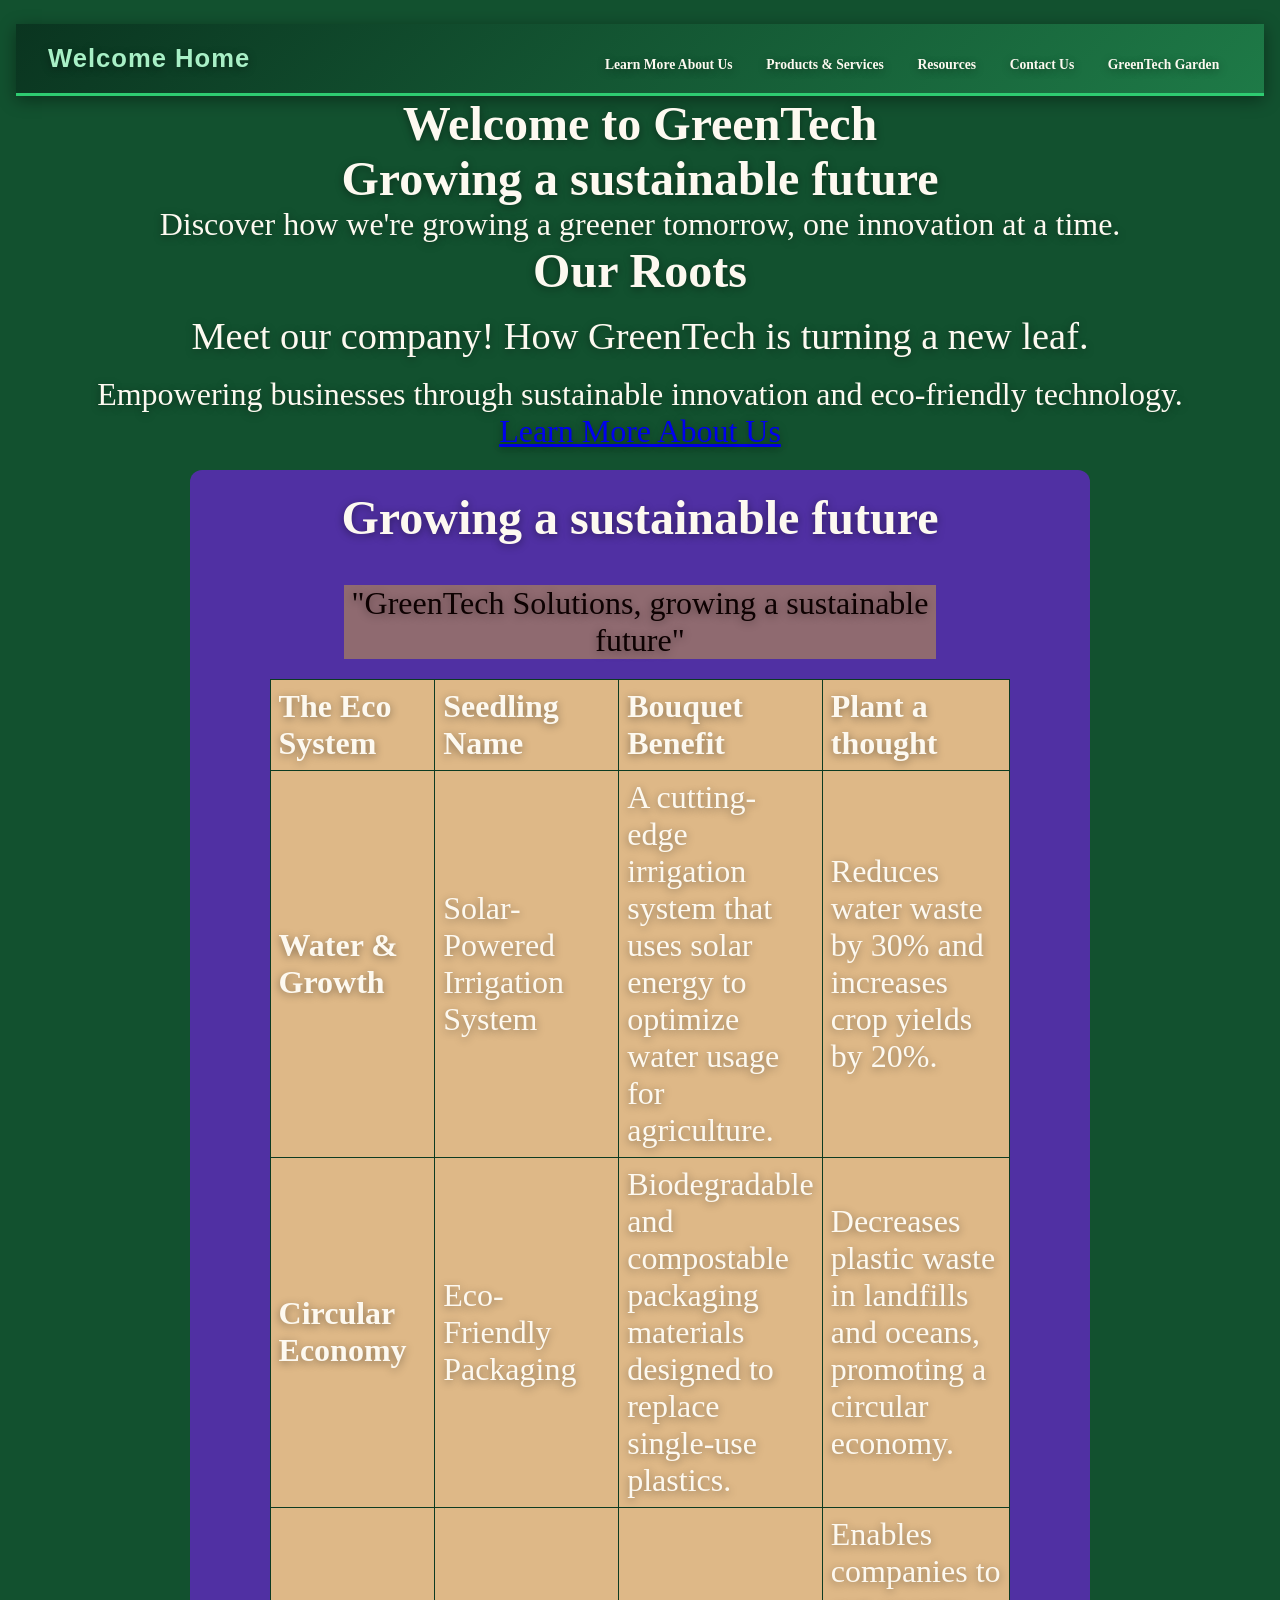
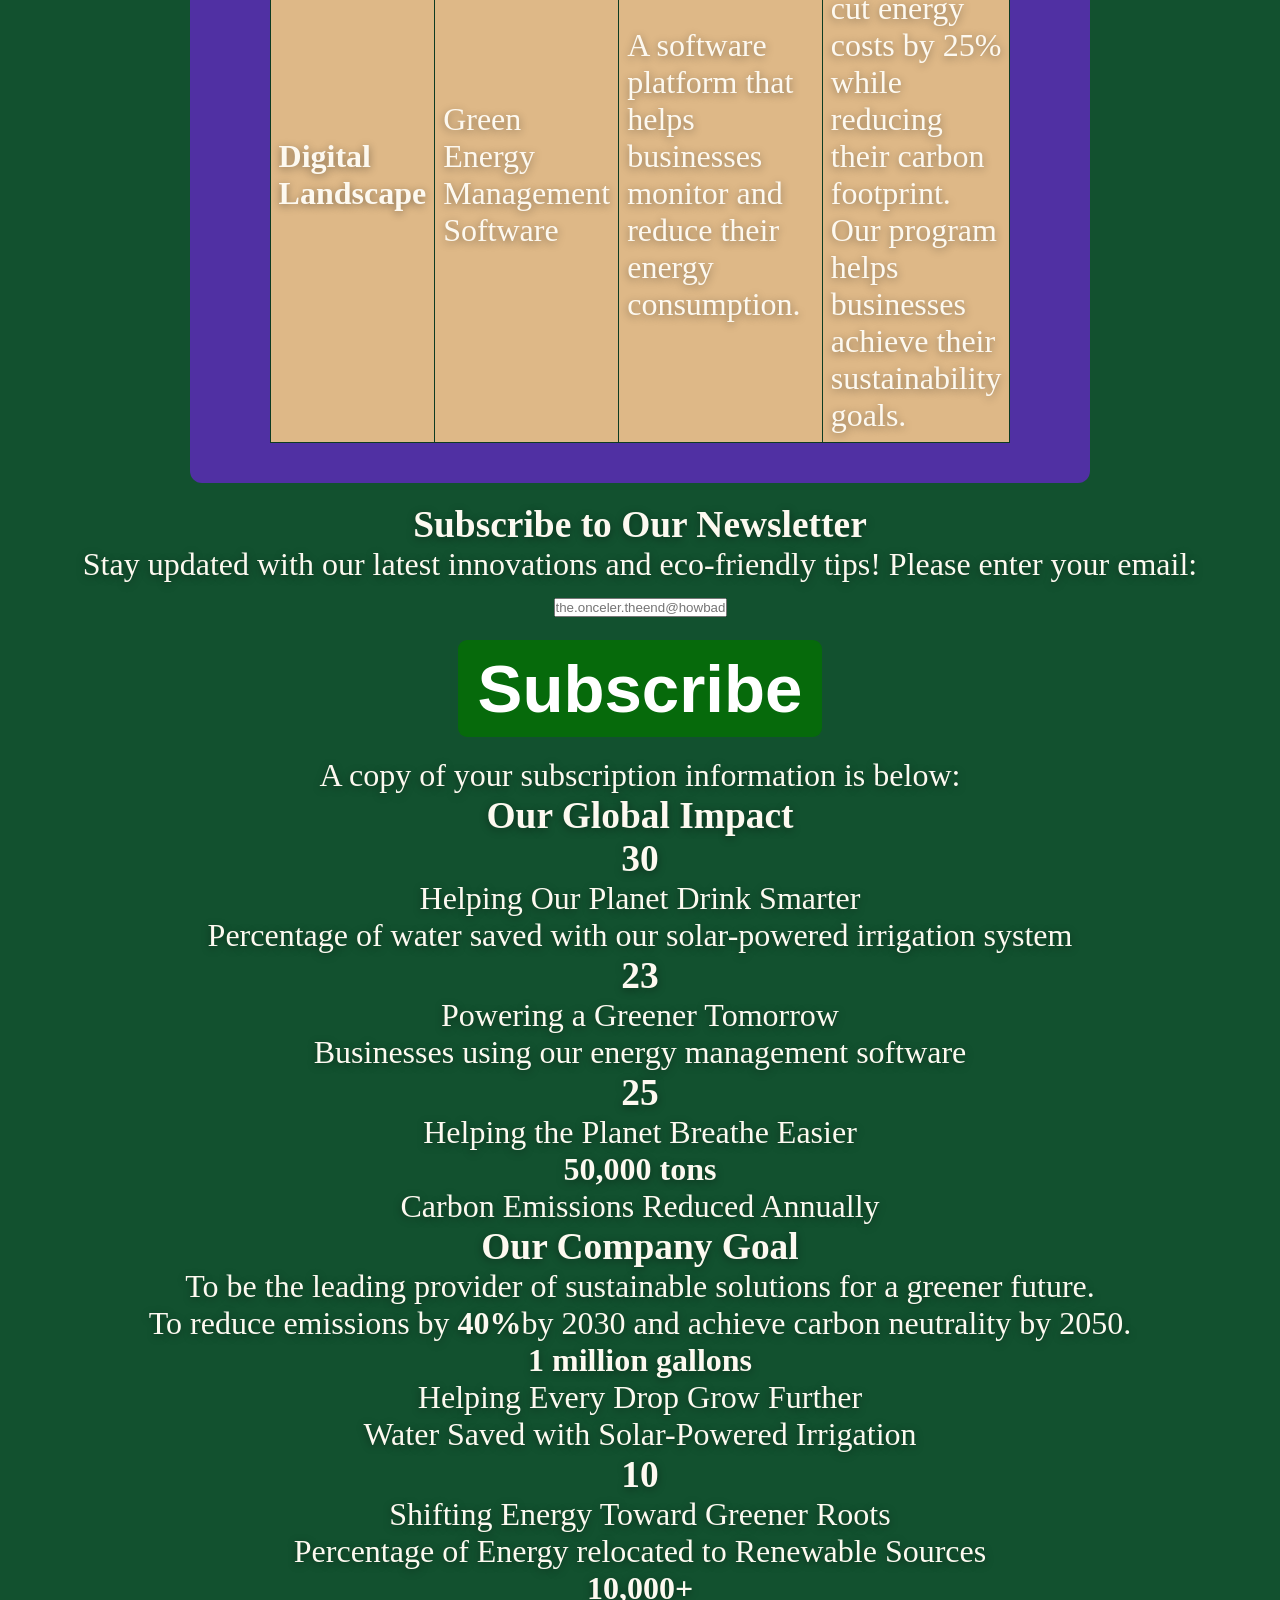
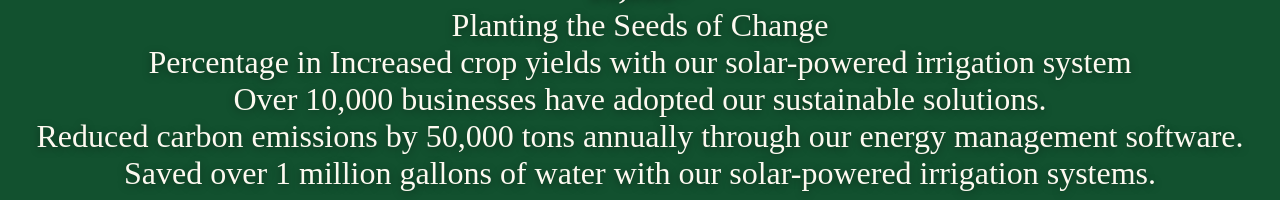
<file: index.html>
<!-- followed the base code from my web-project to help stremline the project -->
<!DOCTYPE html>
<html lang="en">
<head>
    <meta charset="UTF-8">
    <meta name="viewport" content="width=device-width, initial-scale=1.0">
    <title>Our Roots</title>
    <link rel="stylesheet" href="css/style.css">  
</head>
    <!--Addeed color under head-->
<body >
    <header class="top-banner">
        <h1>Welcome Home</h1>
        <nav>
            <ul> 
                <li><a href="greentech/about.html">Learn More About Us</a></li>
                <li><a href="greentech/product.html">Products & Services</a></li>
                <li><a href="greentech/blog.html">Resources</a></li>
                <li><a href="greentech/contact.html">Contact Us</a></li>
                <li><a href="greentech/greenhouse.html">GreenTech Garden</a></li>
            </ul>
        </nav>
    </header>
    <!--Need Hero Section for requirements-->
    <main>
        <div class="content-container">
            <section class="hero-section">
            <h1 class="hero-title">Welcome to GreenTech</h1>
            <h2 class="subcaption" >Growing a sustainable future</h2>
            <p class="hero-subtitle">Discover how we're growing a greener tomorrow, one innovation at a time.</p>
            </section>
        <section class="about-section">
            <h2 class="center-title">Our Roots</h2>
            <p class="centered-paragraph">Meet our company! How GreenTech is turning a new leaf. </p>
            <p class="mission-statement"> Empowering businesses through sustainable innovation and eco-friendly technology.</p>
            <div class="call-to-action">
                <a href="greentech/about.html" class="cta-button">Learn More About Us</a>
            </div>
        </section>
        <section class="table-container">
            <table class="eco-innovation-table">
                <!--Adjust caption for the table...I dont love it, but I need to focus on major features -->
                <caption>"GreenTech Solutions, growing a sustainable future"</caption>
                    <h2 class="subcaption">Growing a sustainable future</h2>
                    <tr>
                        <th scope="col">The Eco System</th>
                        <th scope="col">Seedling Name</th>
                        <th scope="col">Bouquet Benefit</th>
                        <th scope="col">Plant a thought</th>
                    </tr>
                </thead>
                <tbody>
                    <tr>
                        <th scope="row">Water & Growth</th>
                        <td>Solar-Powered Irrigation System</td>
                        <td>A cutting-edge irrigation system that uses solar energy to optimize water usage for agriculture.</td>
                        <td>Reduces water waste by 30% and increases crop yields by 20%.</td>
                    </tr>
                    <tr>
                        <th scope="row"> Circular Economy</th>
                        <td>Eco-Friendly Packaging</td>
                        <td>Biodegradable and compostable packaging materials designed to replace single-use plastics.</td>
                        <td>Decreases plastic waste in landfills and oceans, promoting a circular economy.</td>
                    </tr>
                    <tr>
                        <th scope="row">Digital Landscape</th>
                        <td>Green Energy Management Software</td>
                        <td>A software platform that helps businesses monitor and reduce their energy consumption.</td>
                        <td>Enables companies to cut energy costs by 25% while reducing their carbon footprint. Our program helps businesses achieve their sustainability goals.</td>
                    </tr>
                </tbody>
                </table>
        </section>
    </main>
    <!--Need a Newsletter Section-->
    <section class="newsletter-section">
        <h3>Subscribe to Our Newsletter</h3>
        <form id="newsletter-form">
            <label for="user-email">Stay updated with our latest innovations and eco-friendly tips! Please enter your email:</label>
            <input type="email" id="user-email" placeholder="the.onceler.theend@howbadcanibe.com" required>
            <button type="submit" class="submit-button">Subscribe</button>
        </form>
        <p id="subscription-confirmation">A copy of your subscription information is below:</p>
    </section>
    <!--Need a Impact Statistics Section-->
    <section class="impact-statistics-section">
        <h3>Our Global Impact</h3>
        <div class="stats-grid">
            <div class="stat-item">
                <h3 class="stat-number" data-target="30">0</h3>
                <p>Helping Our Planet Drink Smarter</p>
                <p>Percentage of water saved with our solar-powered irrigation system</p>
            </div>
            <div class="stat-item">
                <h3 class="stat-number" data-target="23">0</h3>
                <p>Powering a Greener Tomorrow</p>
                <p>Businesses using our energy management software</p>
            </div>
            <div class="stat-item">
                <h3 class="stat-number" data-target="25">0</h3>
                <p>Helping the Planet Breathe Easier</p>
                <h4>50,000 tons</h4>
                <p>Carbon Emissions Reduced Annually</p>
                <h4></h4>
            </div>
            <div class="company-goal">
                <h3>Our Company Goal</h3>
                <p>To be the leading provider of sustainable solutions for a greener future.</p>
                <p> To reduce emissions by <strong>40%</strong>by 2030 and achieve carbon neutrality by 2050.</p>
                <div class="goal-bar-container">
                    <div class="goal-bar-fill" style="width: 63%;"></div>
                </div>
            </div>
            <div class="stat-item">
                <h4>1 million gallons</h4>
                <p>Helping Every Drop Grow Further</p>
                <p>Water Saved with Solar-Powered Irrigation</p>
            </div>
            <div class="stat-item">
                <h3 class="stat-number" data-target="10">0</h3>
                <p>Shifting Energy Toward Greener Roots</p>
                <p>Percentage of Energy relocated to Renewable Sources</p>
            </div>
                <div class="stat-item">
                    <h4>10,000+</h4>
                    <p>Planting the Seeds of Change</p>
                    <p>Percentage in Increased crop yields with our solar-powered irrigation system</p>
                </div>
        </div>
        <ul>
            <li>Over 10,000 businesses have adopted our sustainable solutions.</li>
            <li>Reduced carbon emissions by 50,000 tons annually through our energy management software.</li>
            <li>Saved over 1 million gallons of water with our solar-powered irrigation systems.</li>
        </ul>
    </div>
    </section>
    <script src="java/mainscript.js"></script>
</body>
</html>
</file>
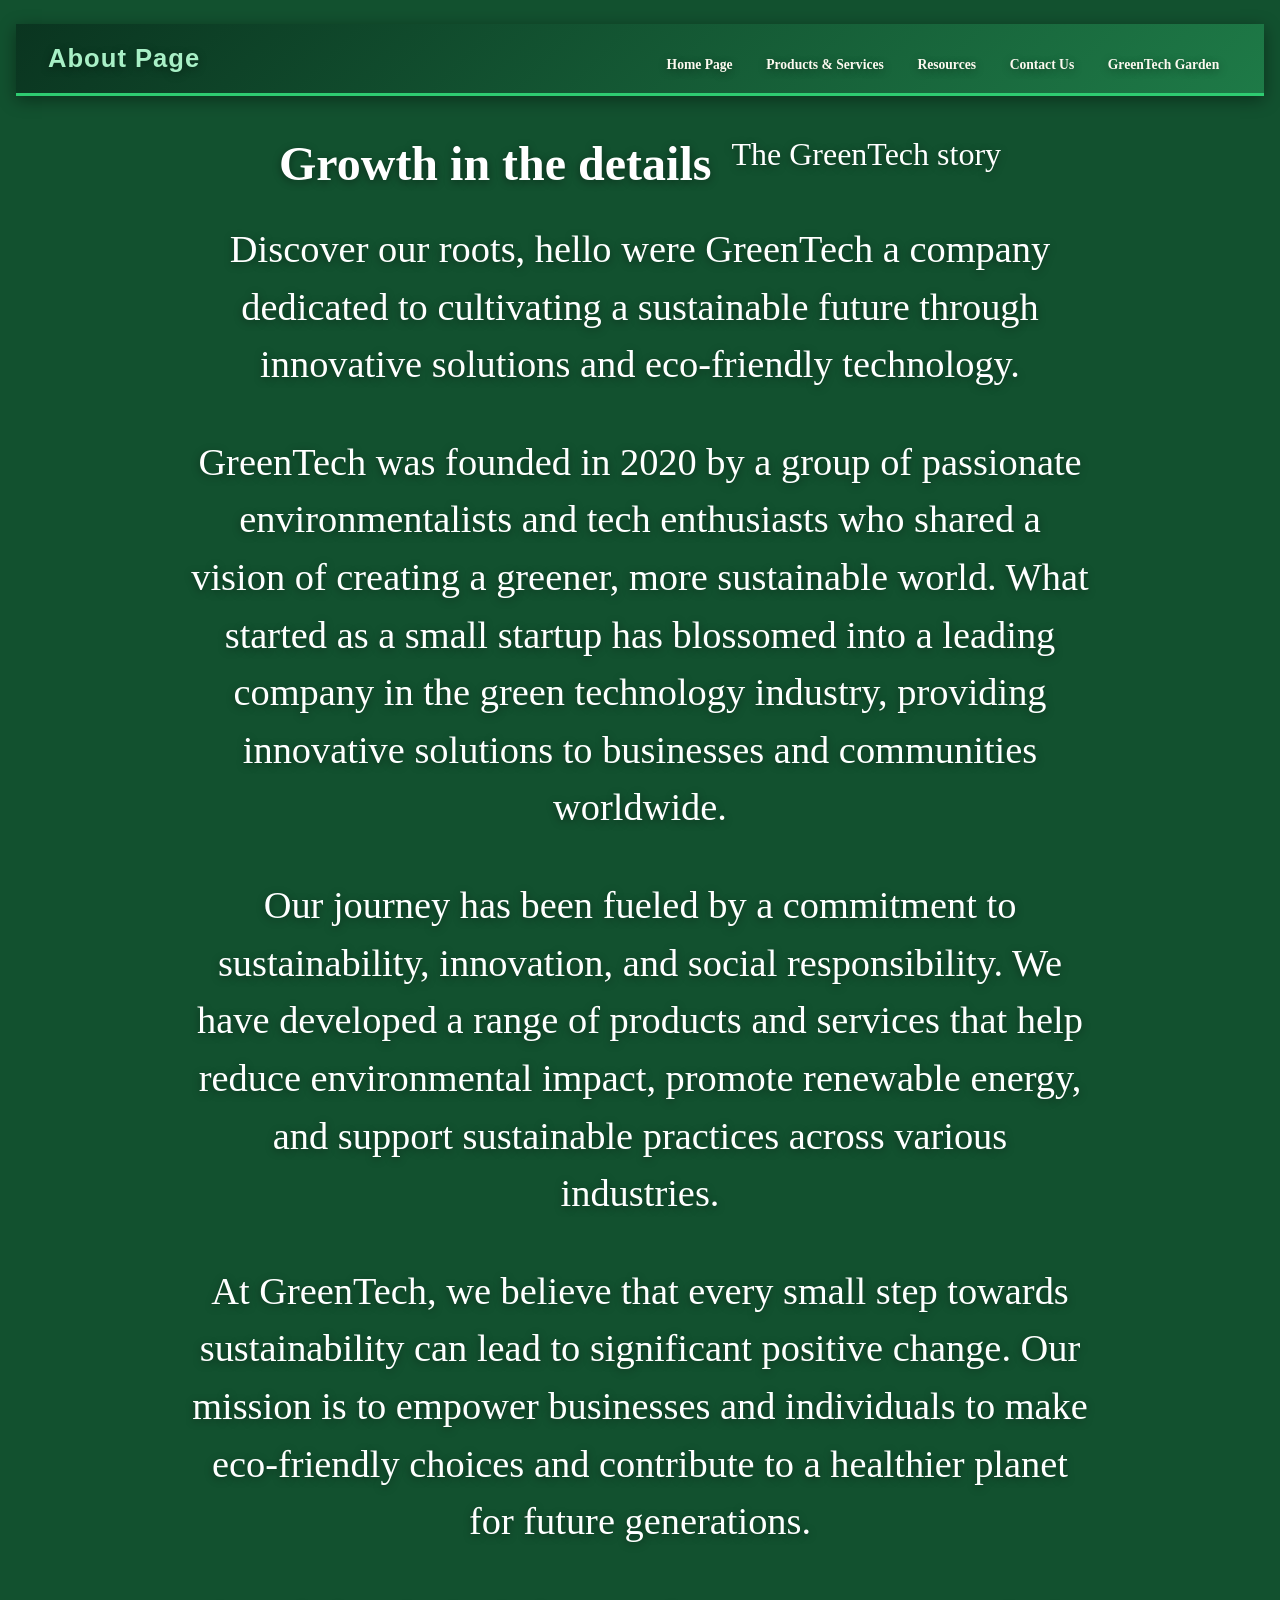
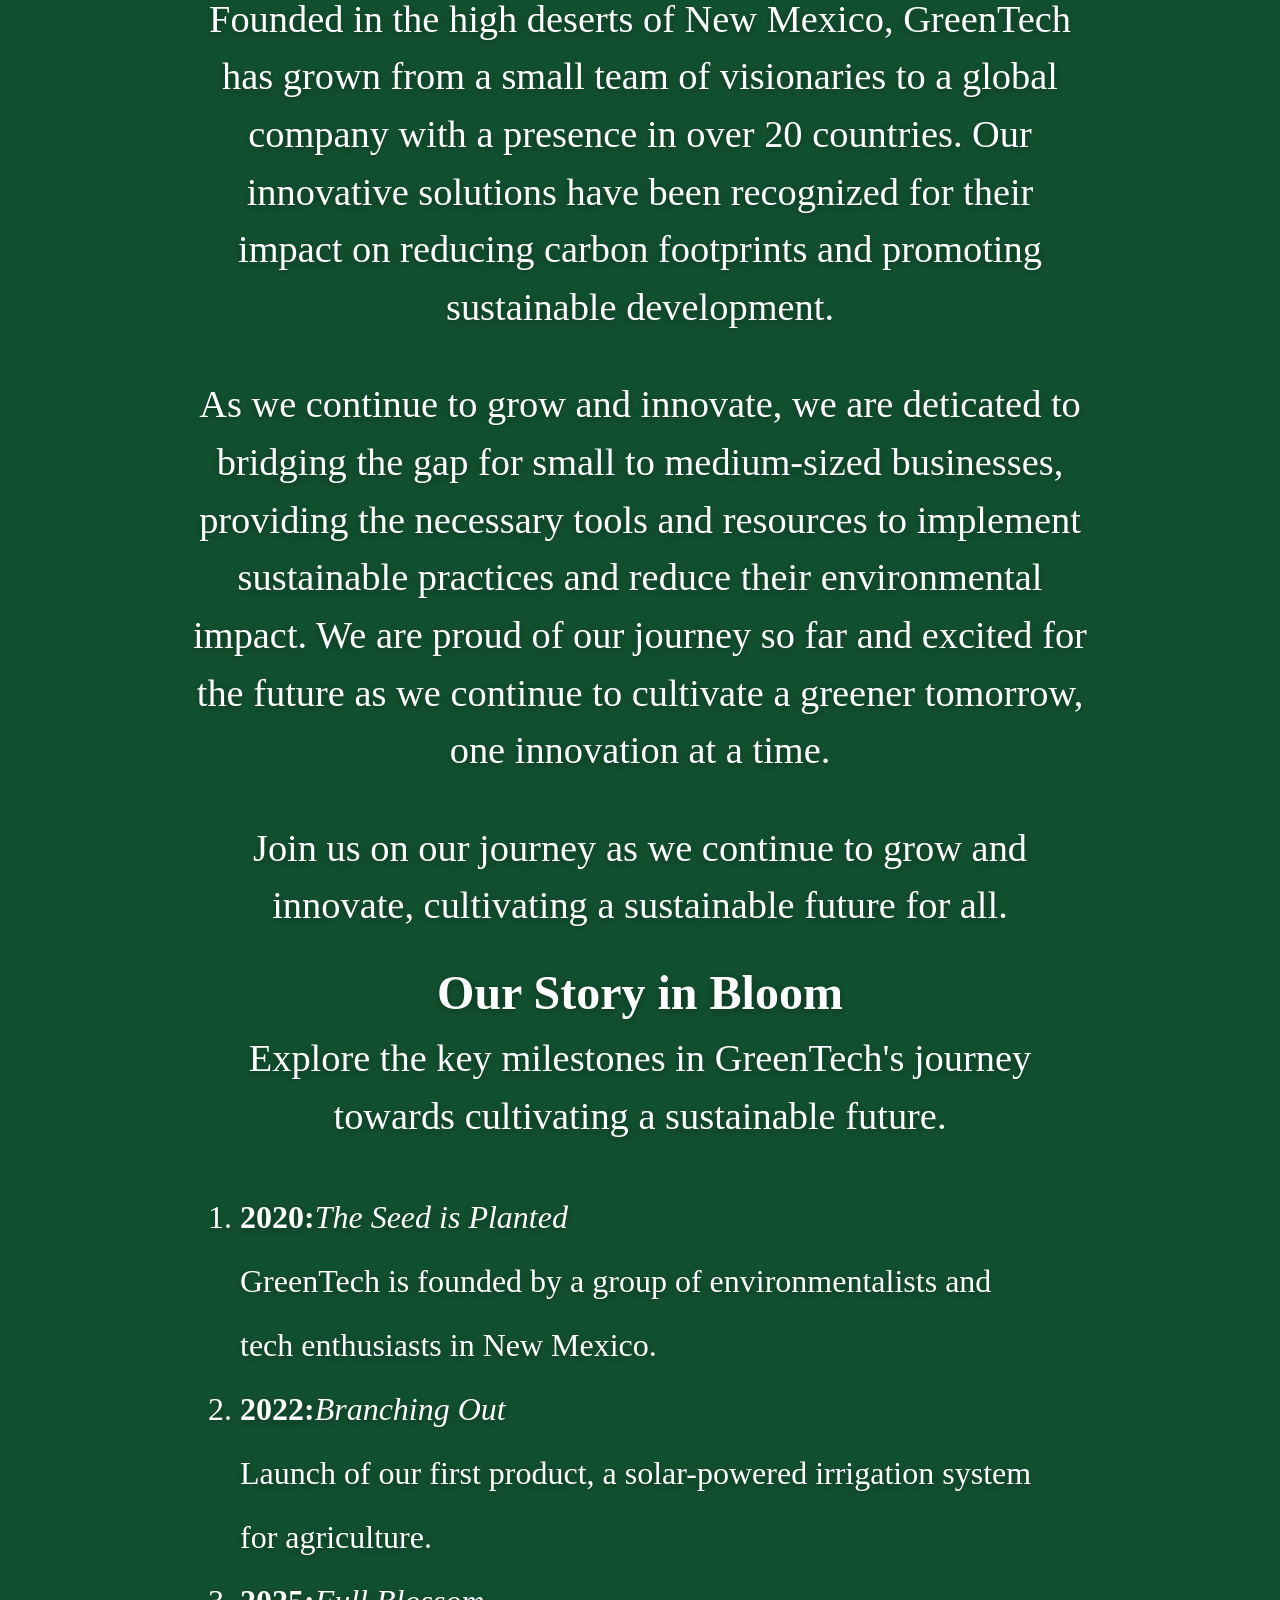
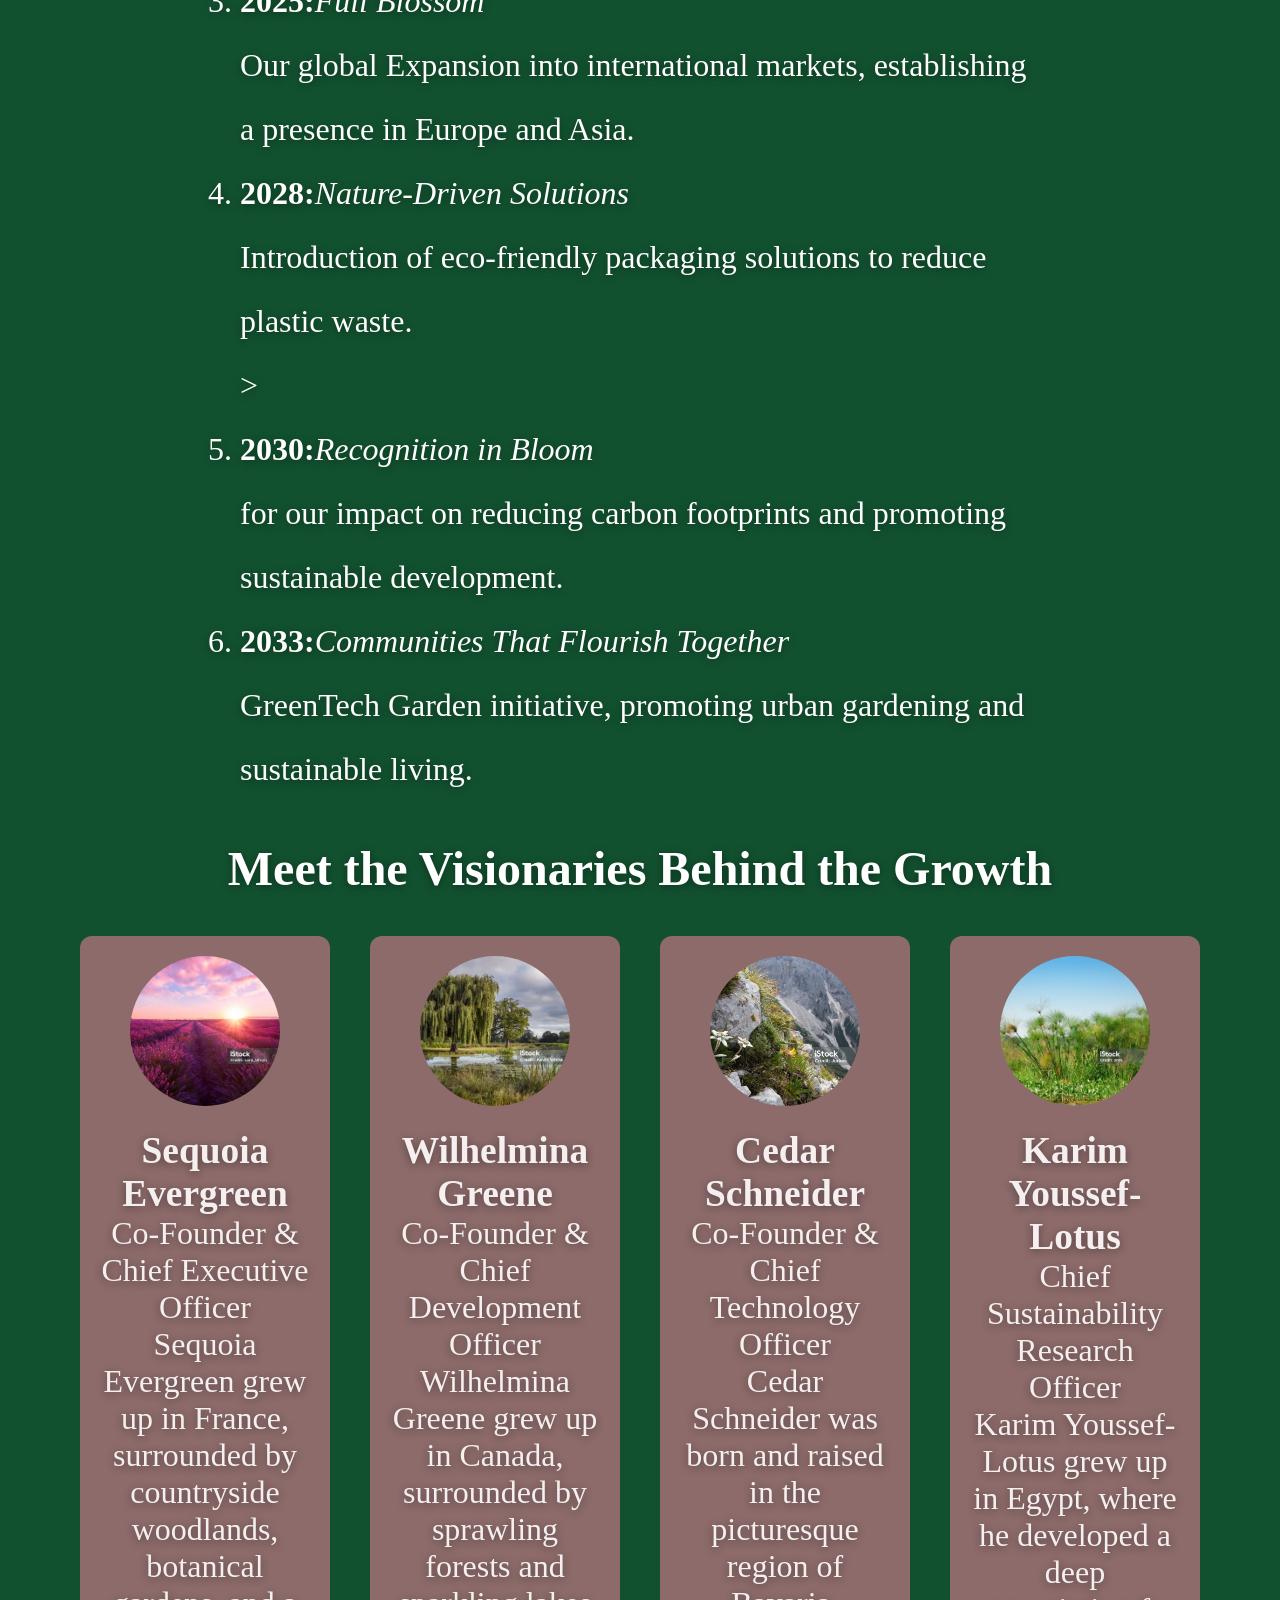
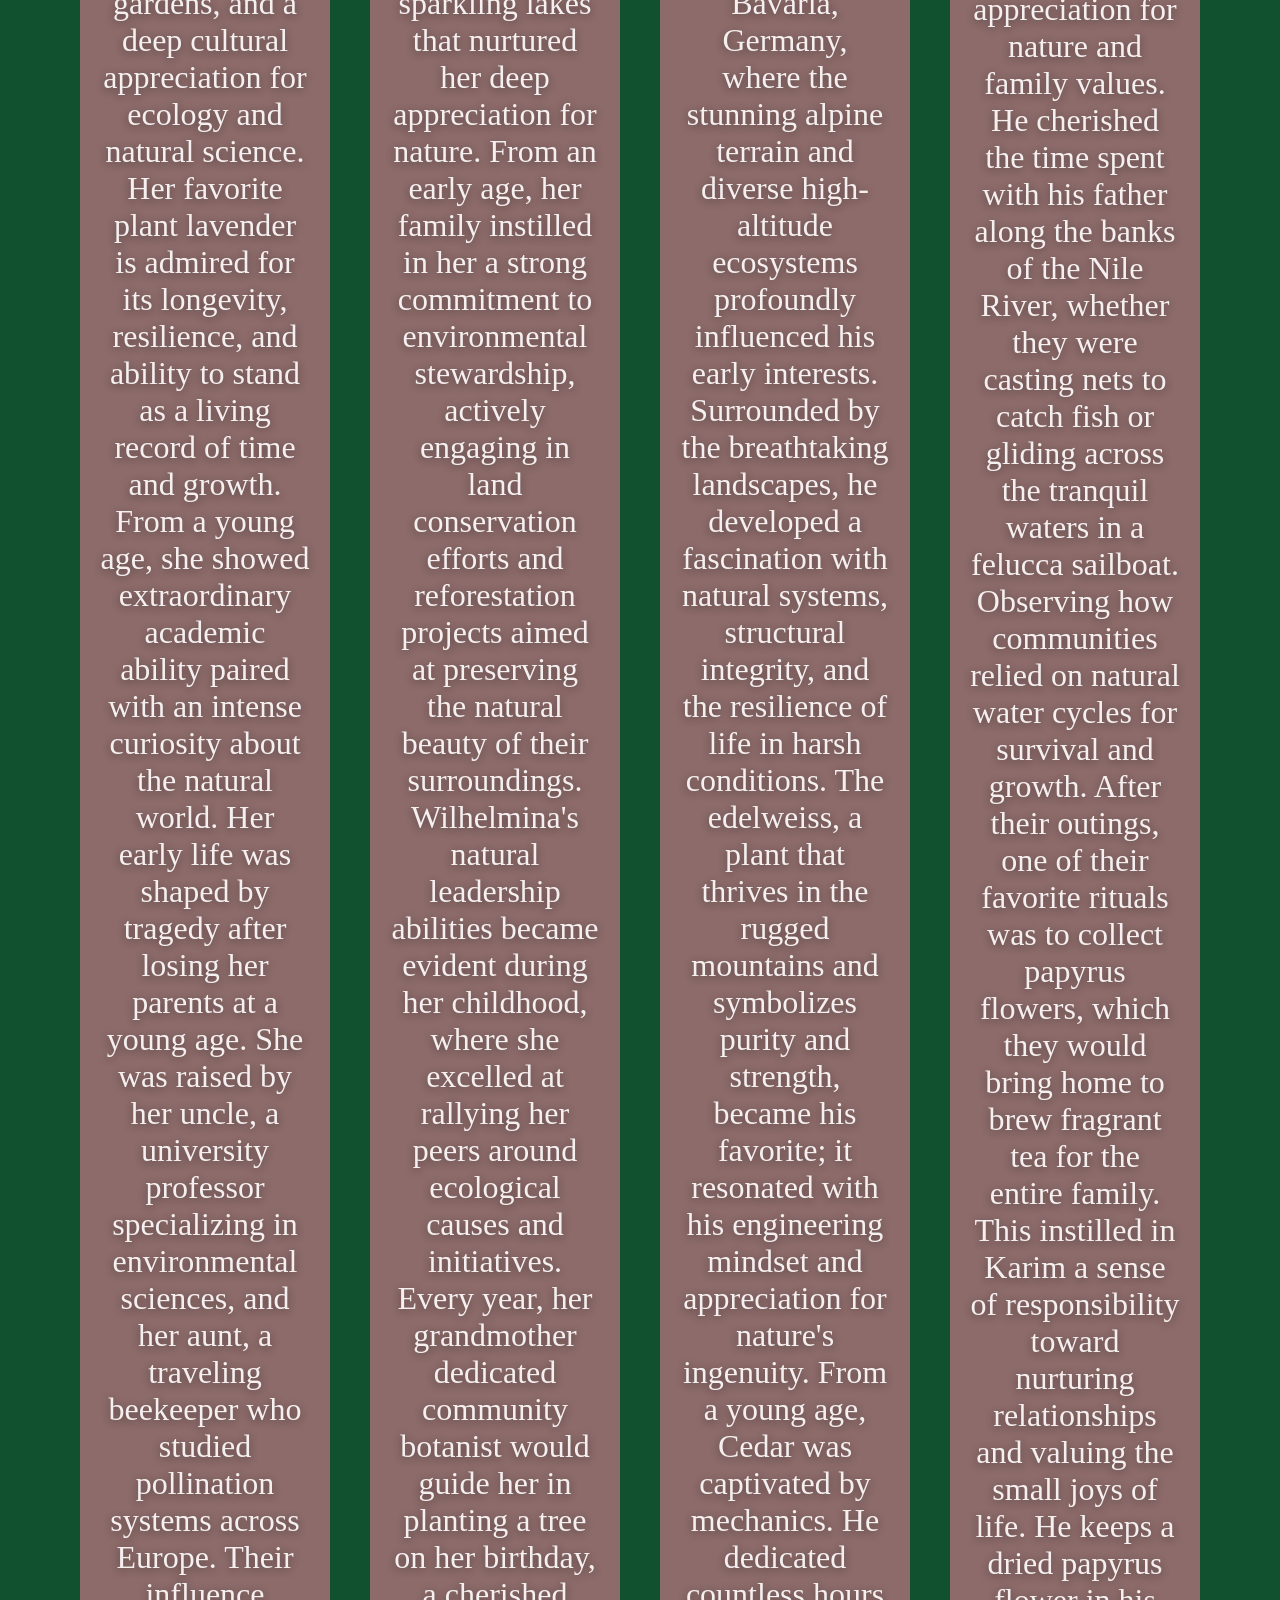
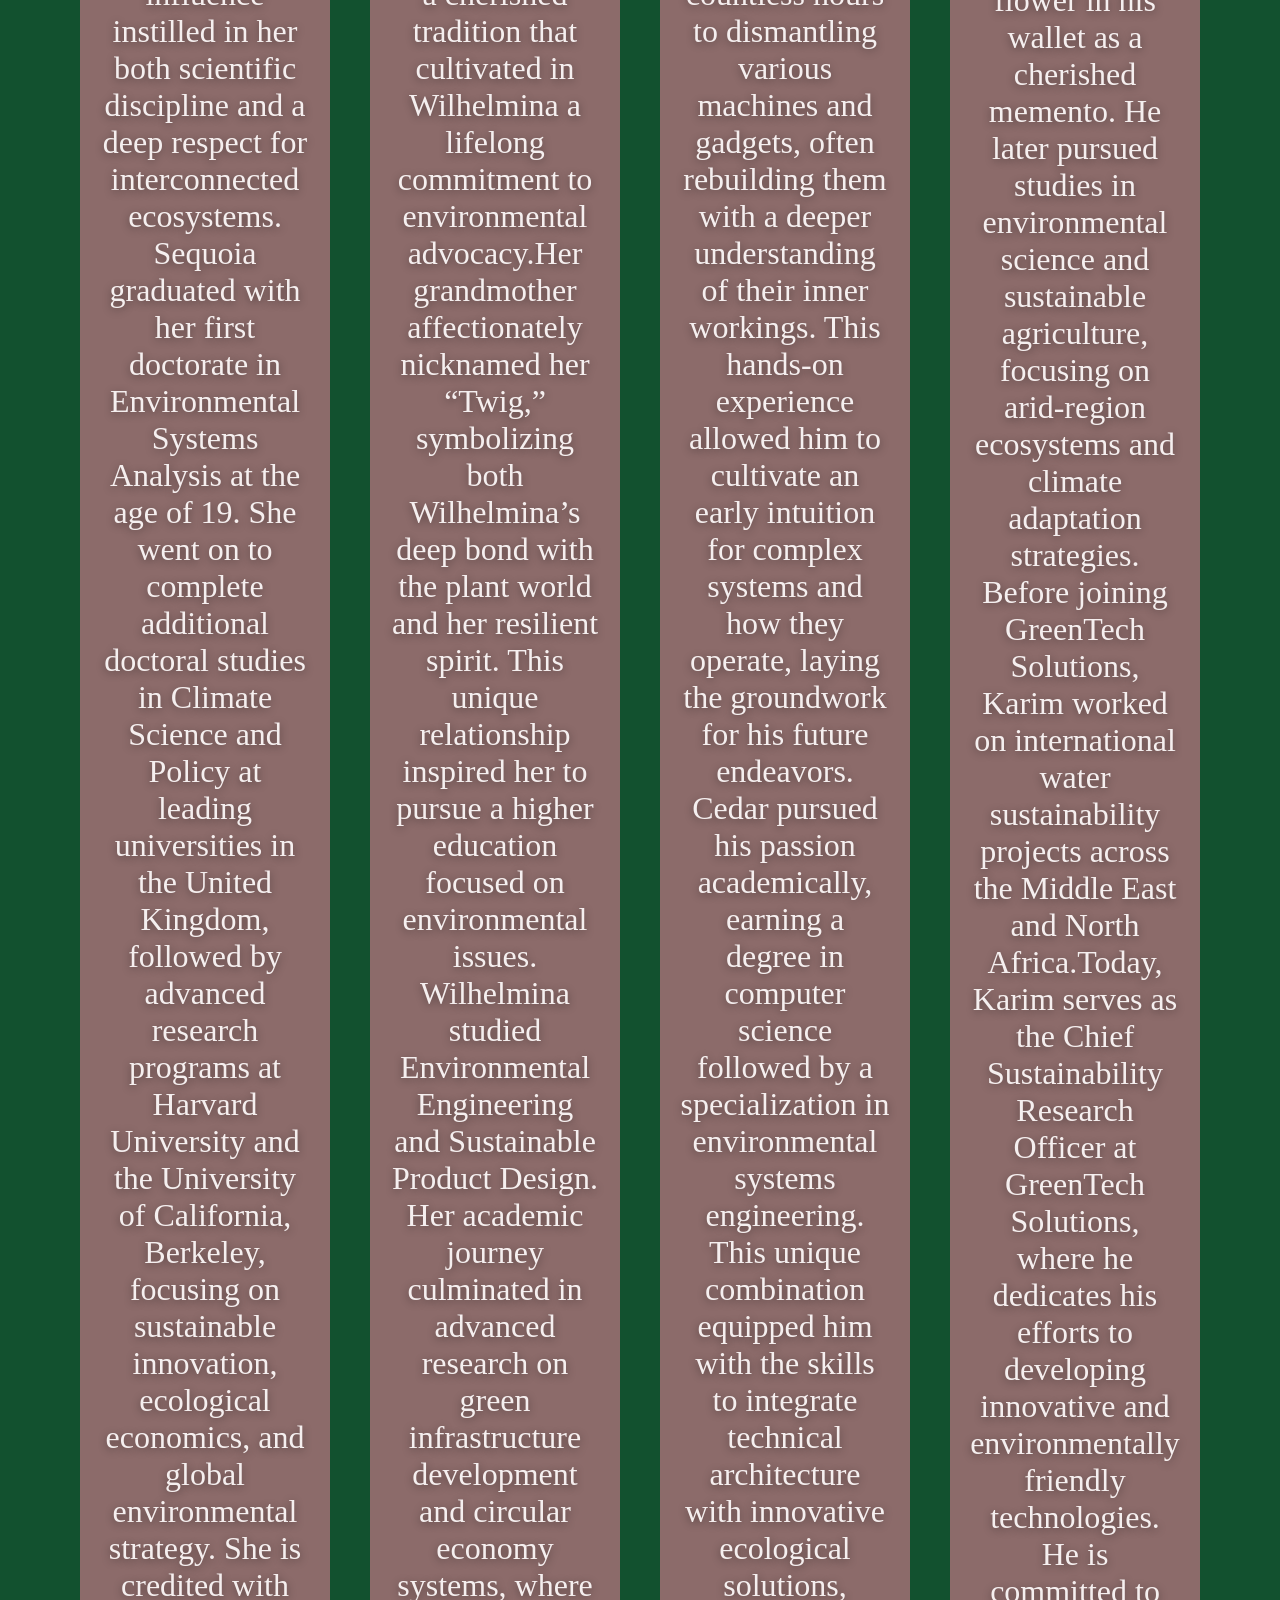
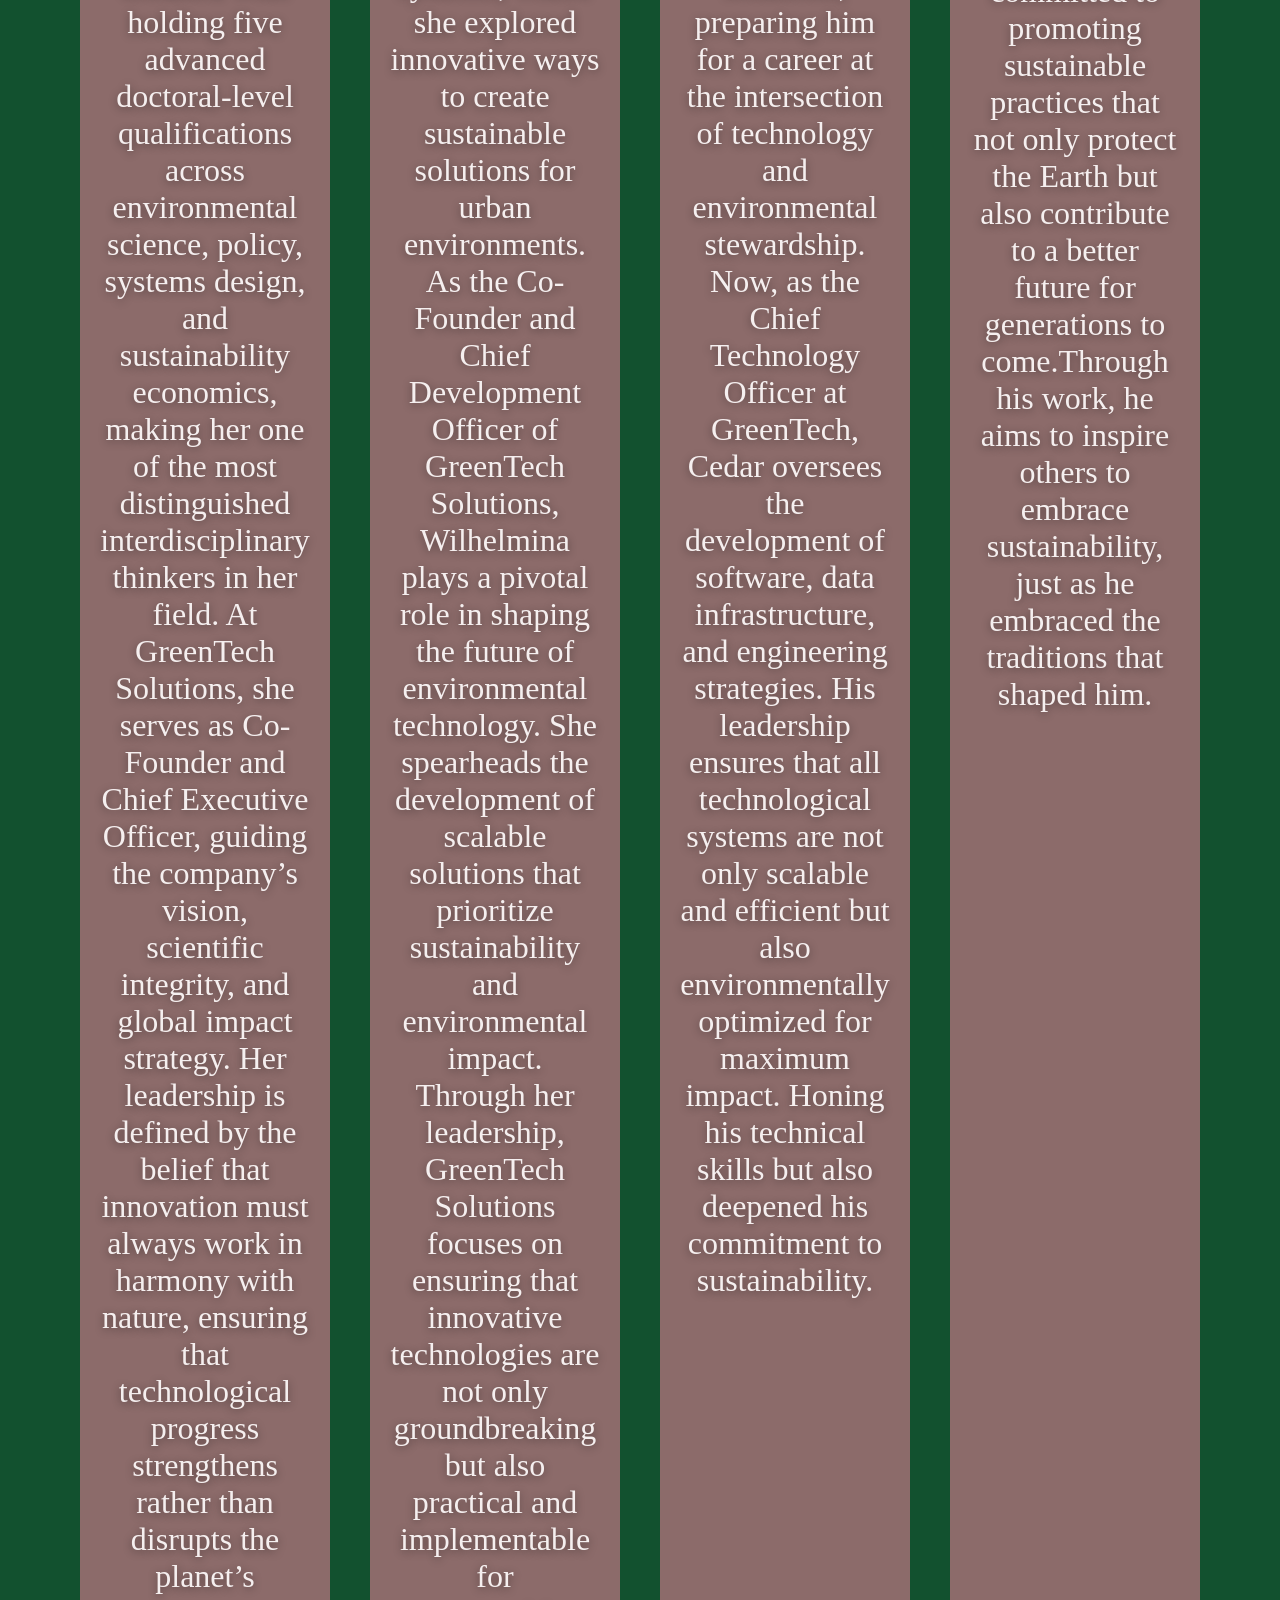
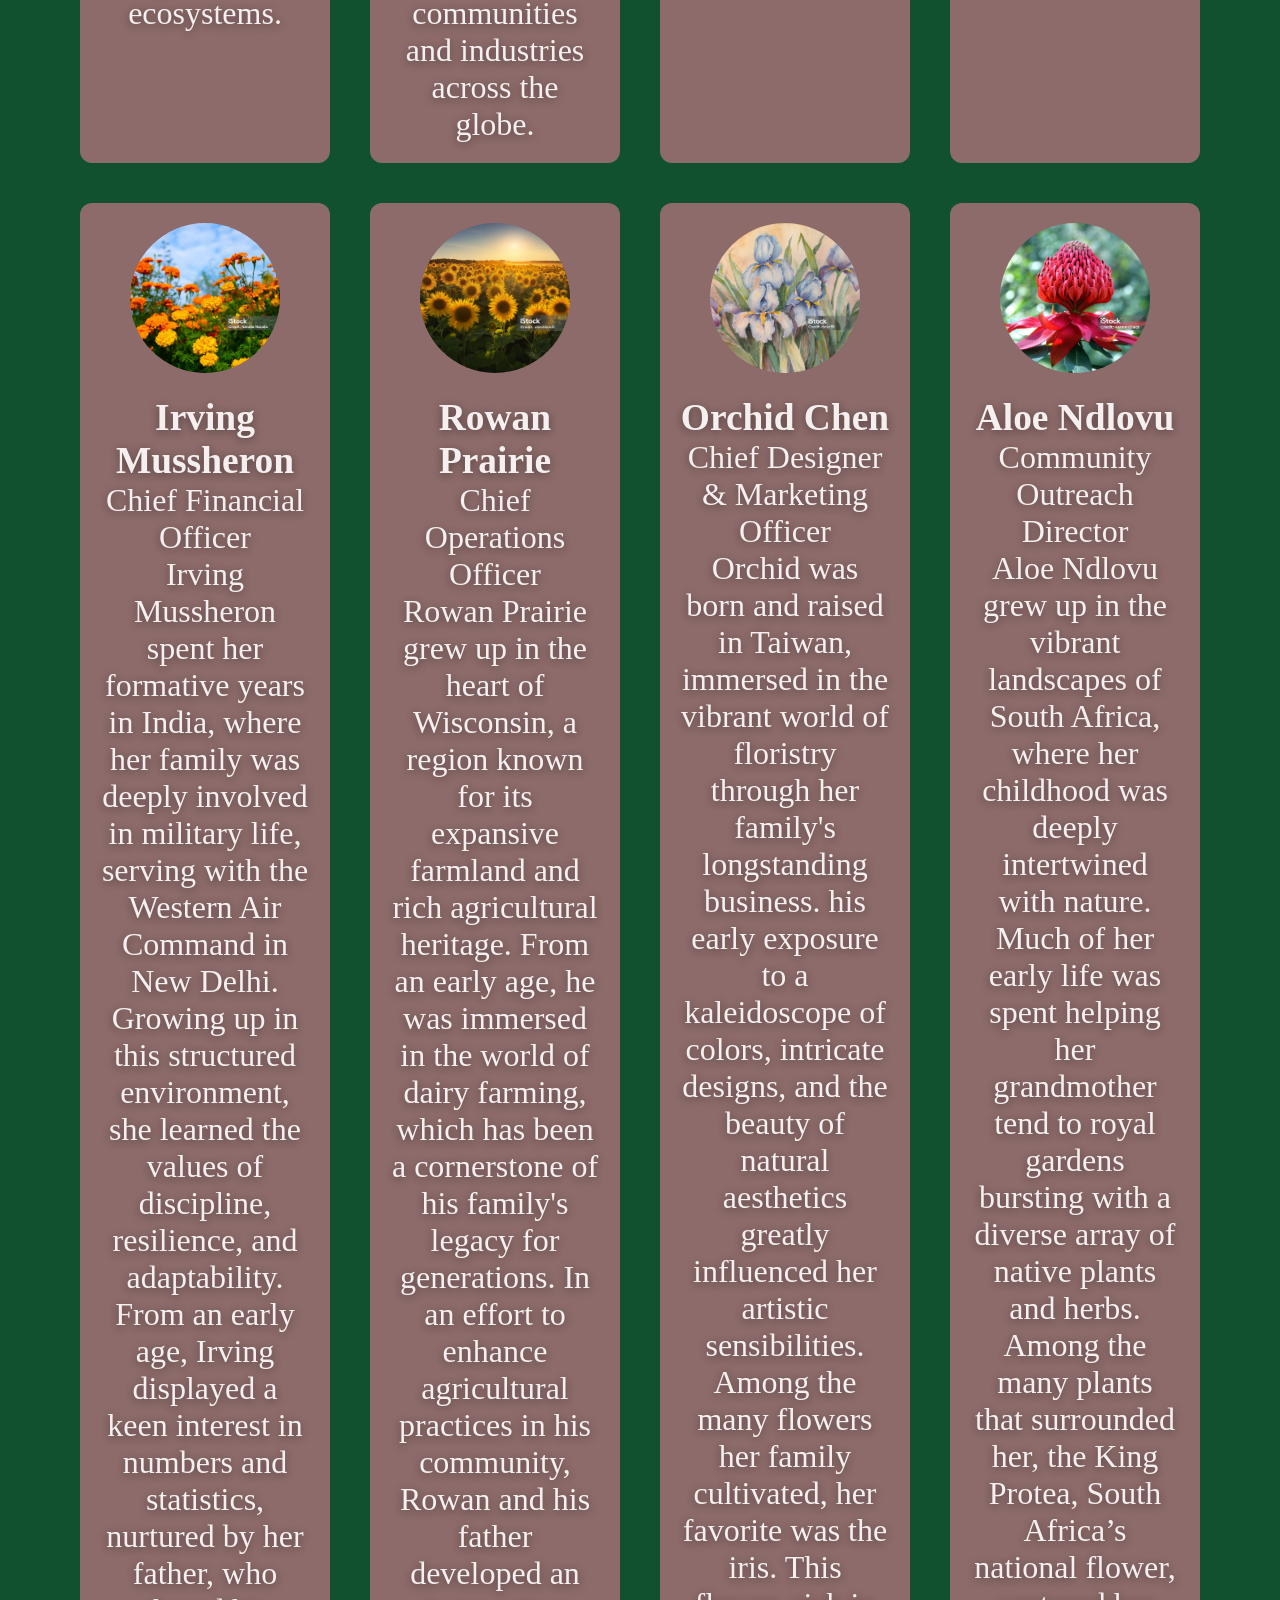
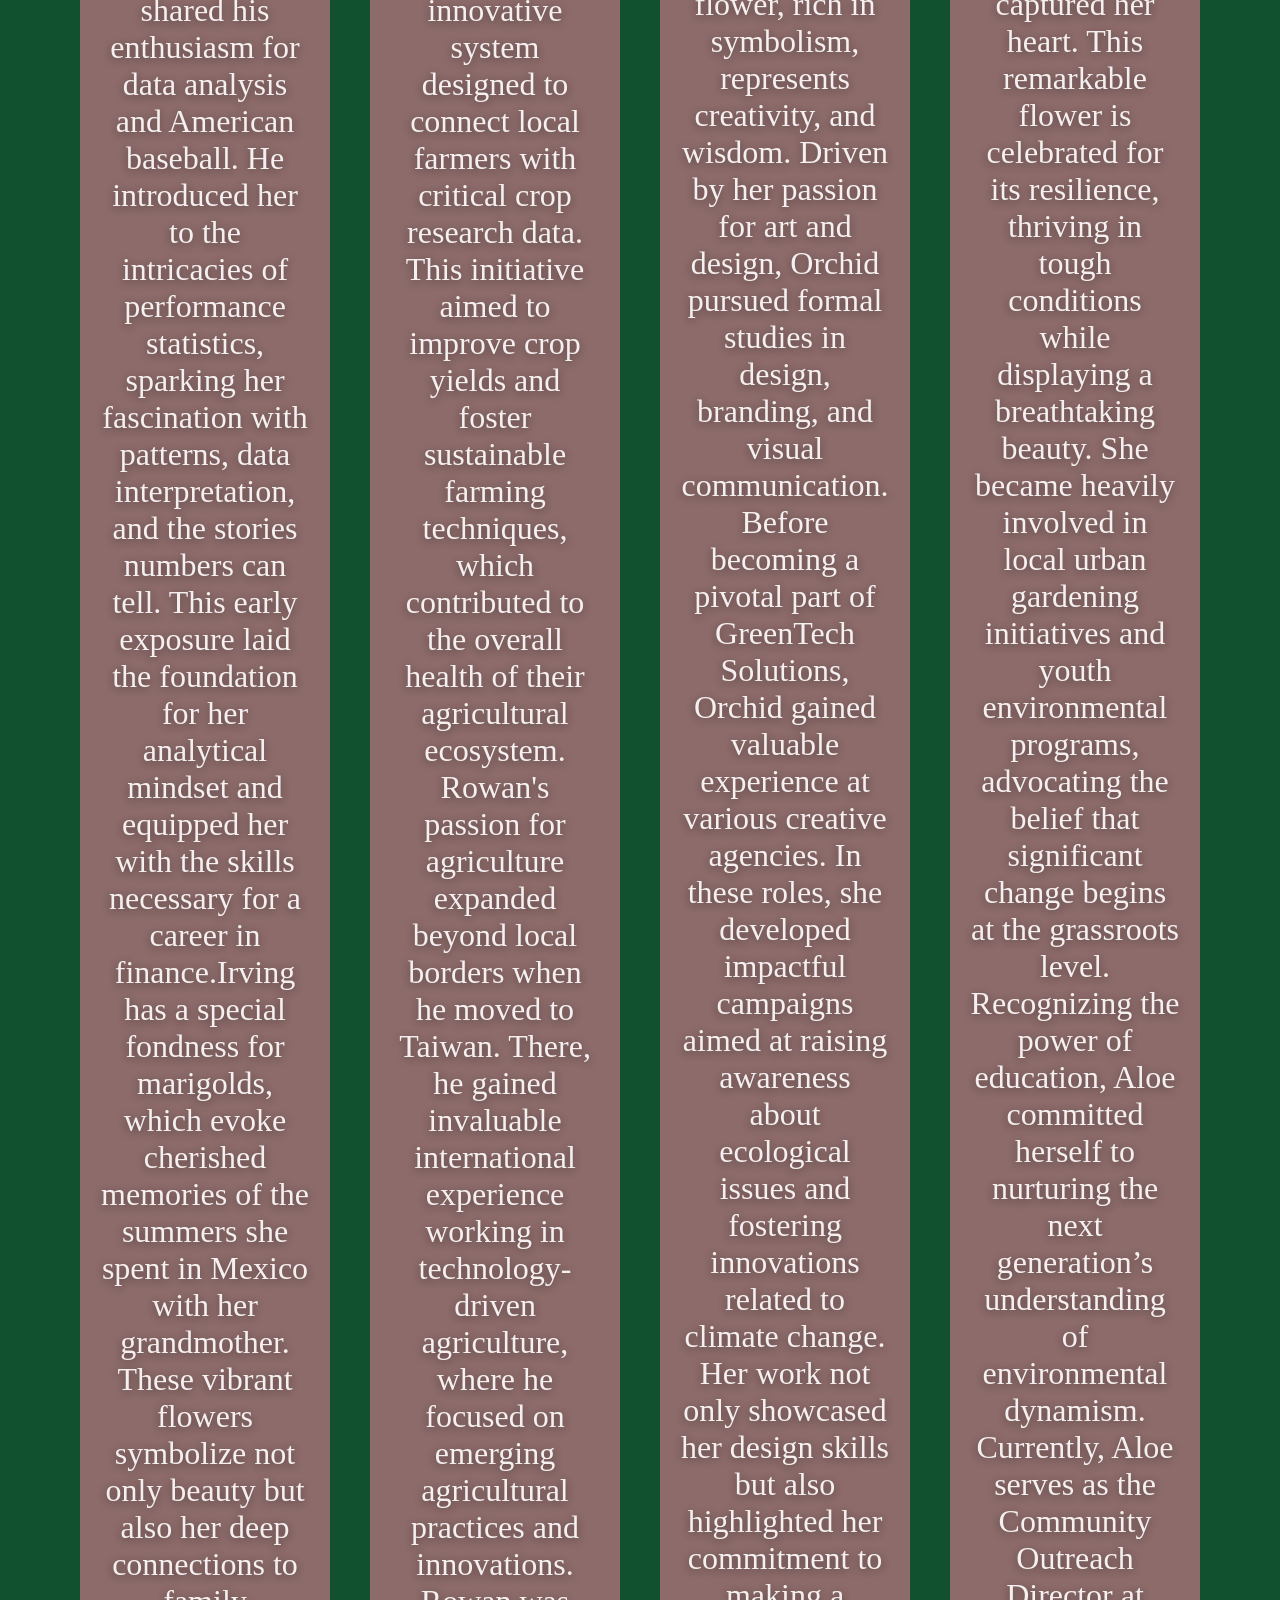
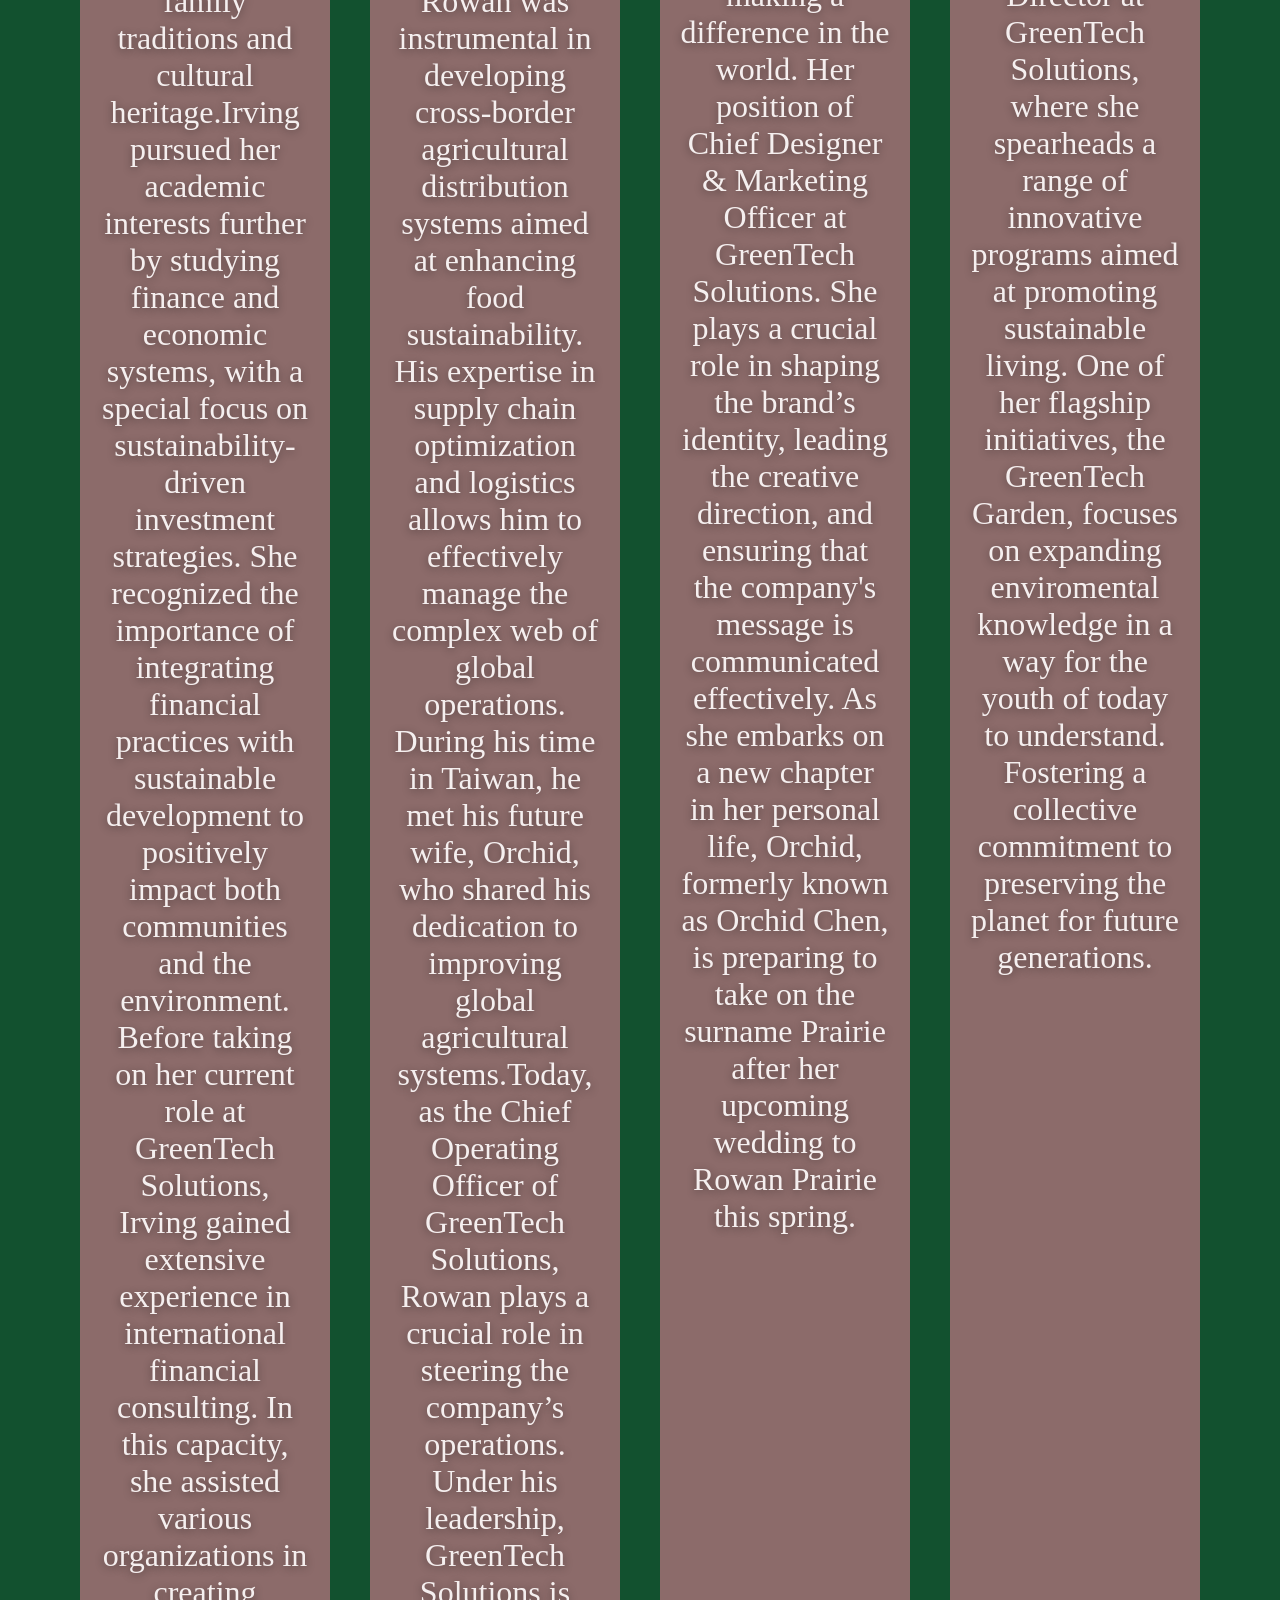
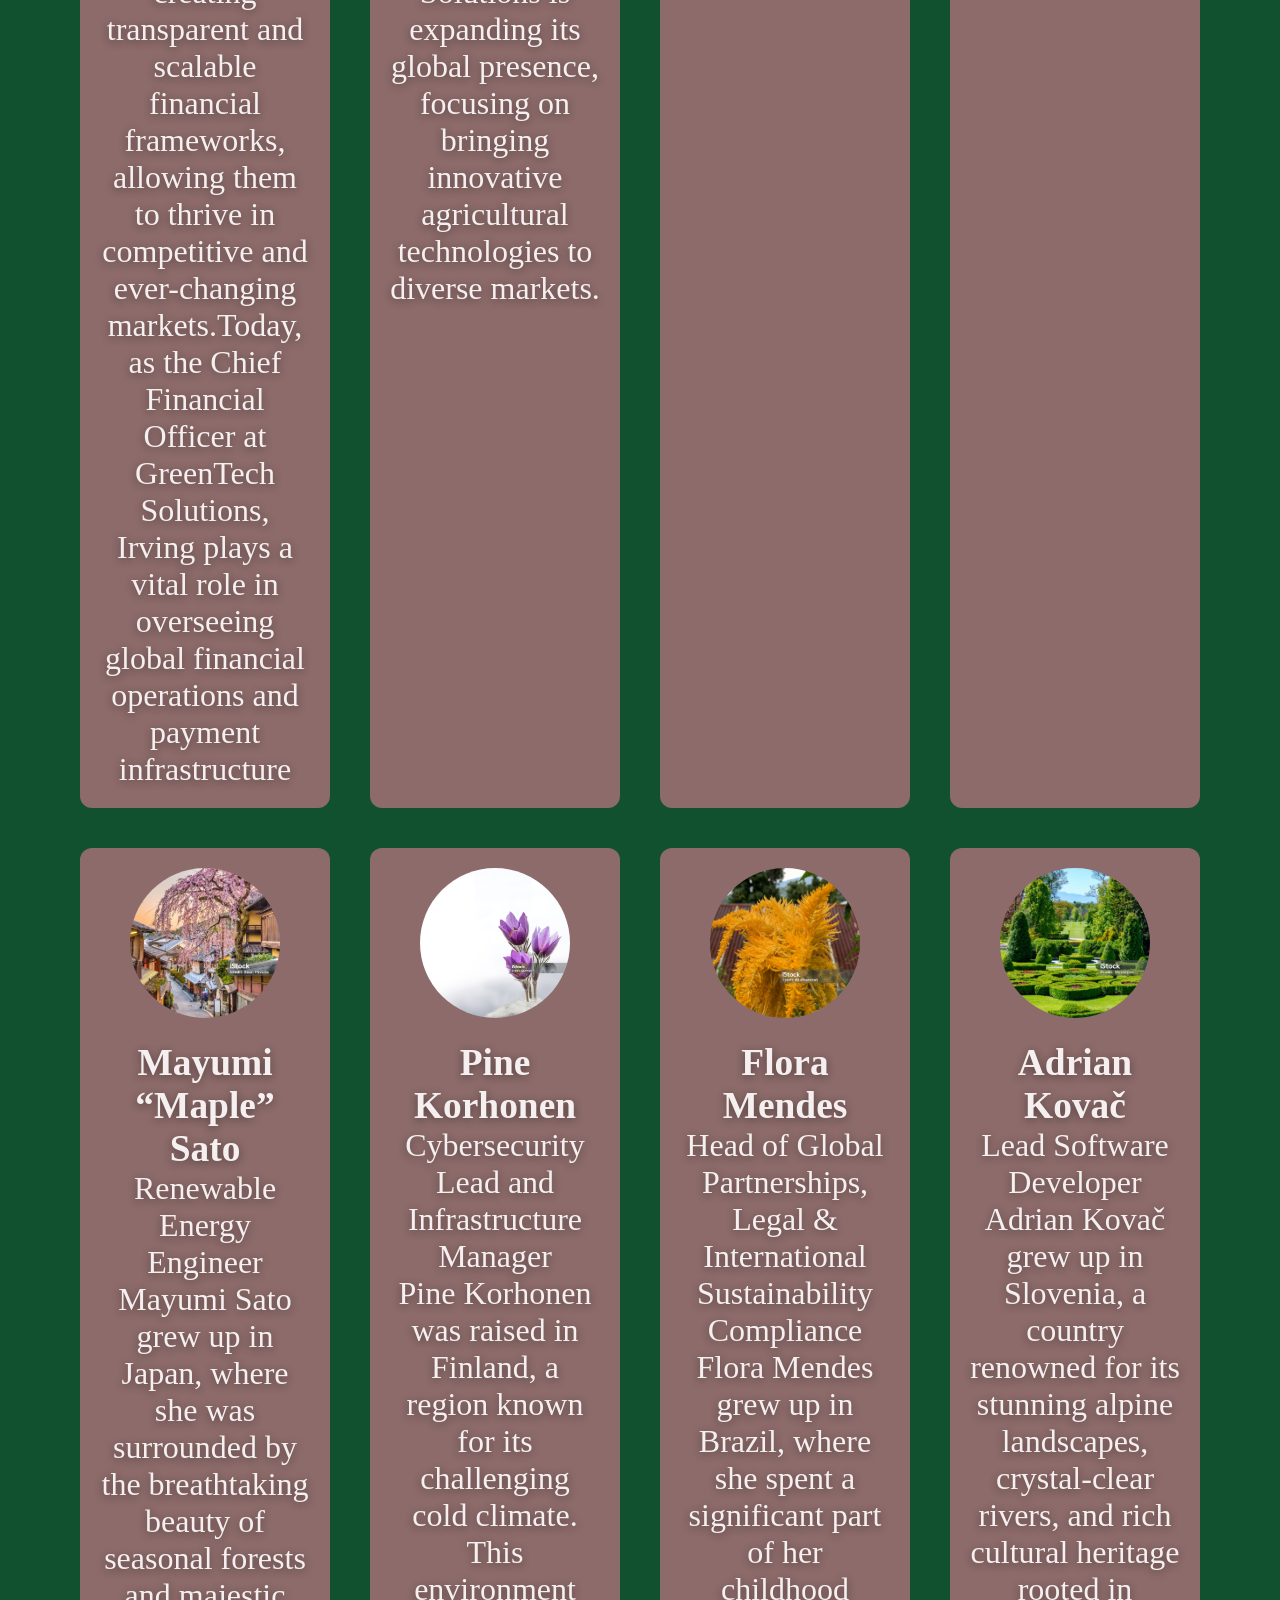
<file: greentech/about.html>
<!DOCTYPE html>
<html lang="en">
    <!--Add in color before head-->
<head>
    <meta charset="UTF-8">
    <meta name="viewport" content="width=device-width, initial-scale=1.0">
    <title>Growth in the details:
        GreenTech Story</title>
    <link rel="stylesheet" href="../css/style.css"> 
</head>
<body style="background-color: #12512f; color: white;" >
    <header class="top-banner">
        <h1>About Page</h1>
            <nav>
                <ul>
                    <li><a href="../index.html">Home Page</a></li>
                    <li><a href="../greentech/product.html">Products & Services</a></li>
                    <li><a href="../greentech/blog.html">Resources</a></li>
                    <li><a href="../greentech/contact.html">Contact Us</a></li>
                    <li><a href="../greentech/greenhouse.html">GreenTech Garden</a></li>
                </ul>
        </nav>
    </header>
    <!--Continue after the nav, push first-->
    <main>
        <section class="story-section">
            <h1 class="centered-title">Growth in the details</h1>
            <p> The GreenTech story </p>
            <p class="centered-paragraph">Discover our roots, hello were GreenTech a company dedicated to cultivating a sustainable future through innovative solutions and eco-friendly technology.</p>
            <p class="centered-paragraph">GreenTech was founded in 2020 by a group of passionate environmentalists and tech enthusiasts who shared a vision of creating a greener, more sustainable world. What started as a small startup has blossomed into a leading company in the green technology industry, providing innovative solutions to businesses and communities worldwide.</p>
            <p class="centered-paragraph">Our journey has been fueled by a commitment to sustainability, innovation, and social responsibility. We have developed a range of products and services that help reduce environmental impact, promote renewable energy, and support sustainable practices across various industries.</p>
            <p class="centered-paragraph">At GreenTech, we believe that every small step towards sustainability can lead to significant positive change. Our mission is to empower businesses and individuals to make eco-friendly choices and contribute to a healthier planet for future generations.</p>
            <p class="centered-paragraph">Founded in the high deserts of New Mexico, GreenTech has grown from a small team of visionaries to a global company with a presence in over 20 countries. Our innovative solutions have been recognized for their impact on reducing carbon footprints and promoting sustainable development.</p>
            <p class="centered-paragraph">As we continue to grow and innovate, we are deticated to bridging the gap for small to medium-sized businesses, providing the necessary tools and resources to implement sustainable practices and reduce their environmental impact. We are proud of our journey so far and excited for the future as we continue to cultivate a greener tomorrow, one innovation at a time.</p>
            <p class="centered-paragraph">Join us on our journey as we continue to grow and innovate, cultivating a sustainable future for all.</p>
        </section>
        <section class="timeline-section">
            <h2 class="center-title">Our Story in Bloom </h2>
            <p class="centered-paragraph">Explore the key milestones in GreenTech's journey towards cultivating a sustainable future.</p>
            <div class="timeline-container">
                <ol class="timeline-list">
                    <li><strong>2020:</strong><em>The Seed is Planted</em> </li>
                            <p>GreenTech is founded by a group of environmentalists and tech enthusiasts in New Mexico.</p>
                    <li><strong>2022:</strong><em>Branching Out</em> </li> 
                        <p> Launch of our first product, a solar-powered irrigation system for agriculture.</p>
                    <li><strong>2025:</strong><em>Full Blossom</em> </li> 
                        <p>Our global Expansion into international markets, establishing a presence in Europe and Asia.</p>
                    <li><strong>2028:</strong><em>Nature-Driven Solutions</em> </li> 
                        <p> Introduction of eco-friendly packaging solutions to reduce plastic waste.</p>>
                    <li><strong>2030:</strong><em>Recognition in Bloom</em> </li> 
                        <p> for our impact on reducing carbon footprints and promoting sustainable development.</p>
                    <li><strong>2033:</strong><em>Communities That Flourish Together</em> </li> 
                        <p> GreenTech Garden initiative, promoting urban gardening and sustainable living.</p>
                </ol>
            </div>
        </section>
        <section class="team-section">
            <!-- Added a team section to meet requirements, revised the paragraph onn Grammerly -->
            <h2 class="center-title">Meet the Visionaries Behind the Growth</h2>
            <div class="team-grid" style="display: flex; flex-wrap: wrap; justify-content: center; gap: 40px; padding: 20px;">
                <div class="team-card" style="text-align: center; width: 250px;">
                    <img src="../images/istockphoto-lavender.jpg" alt="Sequoia Evergreen favorite plant the sequoia tree" style="width: 150px; height: 150px; border-radius: 50%;">
                    <h3>Sequoia Evergreen</h3>
                    <p>Co-Founder & Chief Executive Officer</p>
                    <p>Sequoia Evergreen grew up in France, surrounded by countryside woodlands, botanical gardens, and a deep cultural appreciation for ecology and natural science. Her favorite plant lavender is admired for its longevity, resilience, and ability to stand as a living record of time and growth. From a young age, she showed extraordinary academic ability paired with an intense curiosity about the natural world. Her early life was shaped by tragedy after losing her parents at a young age. She was raised by her uncle, a university professor specializing in environmental sciences, and her aunt, a traveling beekeeper who studied pollination systems across Europe. Their influence instilled in her both scientific discipline and a deep respect for interconnected ecosystems. Sequoia graduated with her first doctorate in Environmental Systems Analysis at the age of 19. She went on to complete additional doctoral studies in Climate Science and Policy at leading universities in the United Kingdom, followed by advanced research programs at Harvard University and the University of California, Berkeley, focusing on sustainable innovation, ecological economics, and global environmental strategy. She is credited with holding five advanced doctoral-level qualifications across environmental science, policy, systems design, and sustainability economics, making her one of the most distinguished interdisciplinary thinkers in her field. At GreenTech Solutions, she serves as Co-Founder and Chief Executive Officer, guiding the company’s vision, scientific integrity, and global impact strategy. Her leadership is defined by the belief that innovation must always work in harmony with nature, ensuring that technological progress strengthens rather than disrupts the planet’s ecosystems.</p>
                </div>
                <div class="team-card" style="text-align: center; width: 250px;">
                    <img src="../images/istockphoto-willow tree.jpg" alt="Wilhelmina Greene favorite plant the willow tree" style="width: 150px; height: 150px; border-radius: 50%;">
                    <h3>Wilhelmina Greene</h3>
                    <p>Co-Founder & Chief Development Officer</p>
                    <p>Wilhelmina Greene grew up in Canada, surrounded by sprawling forests and sparkling lakes that nurtured her deep appreciation for nature. From an early age, her family instilled in her a strong commitment to environmental stewardship, actively engaging in land conservation efforts and reforestation projects aimed at preserving the natural beauty of their surroundings. Wilhelmina's natural leadership abilities became evident during her childhood, where she excelled at rallying her peers around ecological causes and initiatives.
                        Every year, her grandmother dedicated community botanist would guide her in planting a tree on her birthday, a cherished tradition that cultivated in Wilhelmina a lifelong commitment to environmental advocacy.Her grandmother affectionately nicknamed her “Twig,” symbolizing both Wilhelmina’s deep bond with the plant world and her resilient spirit. This unique relationship inspired her to pursue a higher education focused on environmental issues. Wilhelmina studied Environmental Engineering and Sustainable Product Design. Her academic journey culminated in advanced research on green infrastructure development and circular economy systems, where she explored innovative ways to create sustainable solutions for urban environments. As the Co-Founder and Chief Development Officer of GreenTech Solutions, Wilhelmina plays a pivotal role in shaping the future of environmental technology. She spearheads the development of scalable solutions that prioritize sustainability and environmental impact. Through her leadership, GreenTech Solutions focuses on ensuring that innovative technologies are not only groundbreaking but also practical and implementable for communities and industries across the globe.</p>                
                </div>
                <div class="team-card" style="text-align: center; width: 250px;">
                    <img src="../images/istockphoto-Edelweiss.jpg" alt="Cedar Schneider favorite plant the Edelweiss" style="width: 150px; height: 150px; border-radius: 50%;">
                    <h3>Cedar Schneider</h3>
                    <p>Co-Founder & Chief Technology Officer</p>
                    <p>Cedar Schneider was born and raised in the picturesque region of Bavaria, Germany, where the stunning alpine terrain and diverse high-altitude ecosystems profoundly influenced his early interests. Surrounded by the breathtaking landscapes, he developed a fascination with natural systems, structural integrity, and the resilience of life in harsh conditions. The edelweiss, a plant that thrives in the rugged mountains and symbolizes purity and strength, became his favorite; it resonated with his engineering mindset and appreciation for nature's ingenuity. From a young age, Cedar was captivated by mechanics. He dedicated countless hours to dismantling various machines and gadgets, often rebuilding them with a deeper understanding of their inner workings. This hands-on experience allowed him to cultivate an early intuition for complex systems and how they operate, laying the groundwork for his future endeavors.
                        Cedar pursued his passion academically, earning a degree in computer science followed by a specialization in environmental systems engineering. This unique combination equipped him with the skills to integrate technical architecture with innovative ecological solutions, preparing him for a career at the intersection of technology and environmental stewardship. Now, as the Chief Technology Officer at GreenTech, Cedar oversees the development of software, data infrastructure, and engineering strategies. His leadership ensures that all technological systems are not only scalable and efficient but also environmentally optimized for maximum impact. Honing his technical skills but also deepened his commitment to sustainability.</p>
                </div>
                <div class="team-card" style="text-align: center; width: 250px;">
                    <img src="../images/istockphoto-Papyrus.jpg" alt="Karim Youssef-Lotus favorite plant the papyrus" style="width: 150px; height: 150px; border-radius: 50%;">
                    <h3>Karim Youssef-Lotus </h3>
                    <p>Chief Sustainability Research Officer</p>
                    <p>Karim Youssef-Lotus grew up in Egypt, where he developed a deep appreciation for nature and family values. He cherished the time spent with his father along the banks of the Nile River, whether they were casting nets to catch fish or gliding across the tranquil waters in a felucca sailboat. Observing how communities relied on natural water cycles for survival and growth. After their outings, one of their favorite rituals was to collect papyrus flowers, which they would bring home to brew fragrant tea for the entire family. This instilled in Karim a sense of responsibility toward nurturing relationships and valuing the small joys of life. He keeps a dried papyrus flower in his wallet as a cherished memento. He later pursued studies in environmental science and sustainable agriculture, focusing on arid-region ecosystems and climate adaptation strategies. Before joining GreenTech Solutions, Karim worked on international water sustainability projects across the Middle East and North Africa.Today, Karim serves as the Chief Sustainability Research Officer at GreenTech Solutions, where he dedicates his efforts to developing innovative and environmentally friendly technologies. He is committed to promoting sustainable practices that not only protect the Earth but also contribute to a better future for generations to come.Through his work, he aims to inspire others to embrace sustainability, just as he embraced the traditions that shaped him. </p>
                </div>
               <div class="team-card" style="text-align: center; width: 250px;">
                    <img src="../images/istockphoto-marigolds.jpg" alt="Irving Mussheron favorite plant the marigold" style="width: 150px; height: 150px; border-radius: 50%;">
                    <h3>Irving Mussheron</h3>
                    <p>Chief Financial Officer</p>
                    <p>Irving Mussheron spent her formative years in India, where her family was deeply involved in military life, serving with the Western Air Command in New Delhi. Growing up in this structured environment, she learned the values of discipline, resilience, and adaptability.
                        From an early age, Irving displayed a keen interest in numbers and statistics, nurtured by her father, who shared his enthusiasm for data analysis and American baseball. He introduced her to the intricacies of performance statistics, sparking her fascination with patterns, data interpretation, and the stories numbers can tell. This early exposure laid the foundation for her analytical mindset and equipped her with the skills necessary for a career in finance.Irving has a special fondness for marigolds, which evoke cherished memories of the summers she spent in Mexico with her grandmother. These vibrant flowers symbolize not only beauty but also her deep connections to family traditions and cultural heritage.Irving pursued her academic interests further by studying finance and economic systems, with a special focus on sustainability-driven investment strategies. She recognized the importance of integrating financial practices with sustainable development to positively impact both communities and the environment.
                        Before taking on her current role at GreenTech Solutions, Irving gained extensive experience in international financial consulting. In this capacity, she assisted various organizations in creating transparent and scalable financial frameworks, allowing them to thrive in competitive and ever-changing markets.Today, as the Chief Financial Officer at GreenTech Solutions, Irving plays a vital role in overseeing global financial operations and payment infrastructure  </p>
                </div>
                <div class="team-card" style="text-align: center; width: 250px;">
                    <img src="../images/istockphoto-sunflower.jpg" alt="Soleil Solis favorite plant the sunflower" style="width: 150px; height: 150px; border-radius: 50%;">
                    <h3>Rowan Prairie</h3>
                    <p>Chief Operations Officer</p>
                    <p>Rowan Prairie grew up in the heart of Wisconsin, a region known for its expansive farmland and rich agricultural heritage. From an early age, he was immersed in the world of dairy farming, which has been a cornerstone of his family's legacy for generations. In an effort to enhance agricultural practices in his community, Rowan and his father developed an innovative system designed to connect local farmers with critical crop research data. This initiative aimed to improve crop yields and foster sustainable farming techniques, which contributed to the overall health of their agricultural ecosystem. Rowan's passion for agriculture expanded beyond local borders when he moved to Taiwan. There, he gained invaluable international experience working in technology-driven agriculture, where he focused on emerging agricultural practices and innovations. Rowan was instrumental in developing cross-border agricultural distribution systems aimed at enhancing food sustainability. His expertise in supply chain optimization and logistics allows him to effectively manage the complex web of global operations. During his time in Taiwan, he met his future wife, Orchid, who shared his dedication to improving global agricultural systems.Today, as the Chief Operating Officer of GreenTech Solutions, Rowan plays a crucial role in steering the company’s operations. Under his leadership, GreenTech Solutions is expanding its global presence, focusing on bringing innovative agricultural technologies to diverse markets.</p>
                 </div>
                 <div class="team-card" style="text-align: center; width: 250px;">
                    <img src="../images/istockphoto-iris.jpg" alt="Orchid Chen favorite plant the orchid" style="width: 150px; height: 150px; border-radius: 50%;">
                    <h3>Orchid Chen</h3>
                    <p>Chief Designer & Marketing Officer</p>
                    <p>Orchid was born and raised in Taiwan, immersed in the vibrant world of floristry through her family's longstanding business. his early exposure to a kaleidoscope of colors, intricate designs, and the beauty of natural aesthetics greatly influenced her artistic sensibilities. Among the many flowers her family cultivated, her favorite was the iris. This flower, rich in symbolism, represents creativity, and wisdom. Driven by her passion for art and design, Orchid pursued formal studies in design, branding, and visual communication. Before becoming a pivotal part of GreenTech Solutions, Orchid gained valuable experience at various creative agencies. In these roles, she developed impactful campaigns aimed at raising awareness about ecological issues and fostering innovations related to climate change. Her work not only showcased her design skills but also highlighted her commitment to making a difference in the world. Her  position of Chief Designer & Marketing Officer at GreenTech Solutions. She plays a crucial role in shaping the brand’s identity, leading the creative direction, and ensuring that the company's message is communicated effectively. As she embarks on a new chapter in her personal life, Orchid, formerly known as Orchid Chen, is preparing to take on the surname Prairie after her upcoming wedding to Rowan Prairie this spring.</p>
                </div>
                <div class="team-card" style="text-align: center; width: 250px;">
                    <img src="../images/istockphoto-protea.jpg" alt="Aloe Ndlovu favorite plant the King Protea" style="width: 150px; height: 150px; border-radius: 50%;">
                    <h3>Aloe Ndlovu</h3>
                    <p>Community Outreach Director</p>
                   <p>Aloe Ndlovu grew up in the vibrant landscapes of South Africa, where her childhood was deeply intertwined with nature. Much of her early life was spent helping her grandmother tend to royal gardens bursting with a diverse array of native plants and herbs. Among the many plants that surrounded her, the King Protea, South Africa’s national flower, captured her heart. This remarkable flower is celebrated for its resilience, thriving in tough conditions while displaying a breathtaking beauty. She became heavily involved in local urban gardening initiatives and youth environmental programs, advocating the belief that significant change begins at the grassroots level. Recognizing the power of education, Aloe committed herself to nurturing the next generation’s understanding of environmental dynamism. Currently, Aloe serves as the Community Outreach Director at GreenTech Solutions, where she spearheads a range of innovative programs aimed at promoting sustainable living. One of her flagship initiatives, the GreenTech Garden, focuses on expanding enviromental knowledge in a way for the youth of today to understand. Fostering a collective commitment to preserving the planet for future generations.</p>
                 </div>
                 <div class="team-card" style="text-align: center; width: 250px;">
                    <img src="../images/istockphoto-sukara.jpg" alt="Mayumi “Maple” Sato favorite plant the sakura tree" style="width: 150px; height: 150px; border-radius: 50%;">
                    <h3>Mayumi “Maple” Sato</h3>
                    <p>Renewable Energy Engineer</p>
                    <p>Mayumi Sato grew up in Japan, where she was surrounded by the breathtaking beauty of seasonal forests and majestic mountain landscapes.One of her favorite plants, the sakura tree, symbolizes beauty, transience, and the idea of renewal, all of which resonate with her personal philosophy.
                        From a young age, Mayumi demonstrated her individuality and creativity, earning the nickname “Maple” from her family. This unique moniker stemmed from her unusual habit of adding maple syrup to her matcha tea, a combination that initially perplexed those around her but ultimately became a beloved quirk. She would frequently spend her time sketching serene natural landscapes, infused with intricate mechanical designs. This passion led her to pursue a degree in renewable energy engineering, where she concentrated on sustainable power systems and the integration of cutting-edge environmental technologies into everyday practices.
                        Mayumi gained valuable experience working on numerous solar and wind energy projects across Asia. Now, as a Renewable Energy Engineer at GreenTech Solutions, Mayumi plays a pivotal role in designing innovative clean energy systems. Her work is instrumental in facilitating the global shift toward sustainable infrastructure, allowing communities to embrace greener energy solutions while minimizing their environmental impact.</p>
                 </div>
                 <div class="team-card" style="text-align: center; width: 250px;">
                    <img src="../images/istockphoto-pasque.jpg" alt="Pine Korhonen favorite plant the pasqueflower" style="width: 150px; height: 150px; border-radius: 50%;">
                    <h3>Pine Korhonen</h3>
                    <p>Cybersecurity Lead and Infrastructure Manager</p>
                    <p>Pine Korhonen was raised in Finland, a region known for its challenging cold climate. This environment instilled in him a strong sense of resilience and honed his problem-solving skills, traits that became crucial in his daily life. One of Pine's favorite flowers is the pasqueflower, renowned for its delicate yet vibrant colors that provide a striking contrast against the harsh, white snow of early spring. Throughout his childhood, Pine faced the challenges of living with acute asthma, which heightened his sensitivity to cold air and the shifting seasons. His grandfather, who was the village doctor, played a significant role in his upbringing. He often filled their home with pasqueflowers, both for their soothing presence and as a metaphor for enduring difficult conditions. Pine’s early interest in technology was sparked by his grandfather, who introduced him to the world of electronics repair. Together, they would take apart old radios, gaming consoles, and computers, discovering how these systems worked.Driven by his growing fascination with technology, Pine pursued formal education in cybersecurity and infrastructure engineering, where he focused on digital protection and system resilience. Today, Pine serves as the Cybersecurity and Infrastructure Lead at GreenTech Solutions, where he is entrusted with the critical task of protecting the company’s software, payment systems, and environmental data. As he implements strategies that shield these vital components from cyber threats. Prior to his current position at GreenTech Solutions, Pine held several information security roles, where he was responsible for protecting critical infrastructure systems from various vulnerabilities. His extensive experience has equipped him with the skills needed to navigate complex cybersecurity challenges. </p>
                </div>
                <div class="team-card" style="text-align: center; width: 250px;">
                    <img src="../images/istockphoto-plume.jpg" alt="Flora Mendes favorite plant the plume flower" style="width: 150px; height: 150px; border-radius: 50%;">
                    <h3>Flora Mendes</h3>
                    <p>Head of Global Partnerships, Legal & International Sustainability Compliance</p>
                    <p>Flora Mendes grew up in Brazil, where she spent a significant part of her childhood exploring the breathtaking landscapes near the Amazon rainforest.As she engaged in activities like hiking, birdwatching, and learning about the diverse region. Flora has a special connection to the plume flower, a plant known for its delicate, feather-like appearance. It serves as a vivid reminder of Carnival in Brazil, a festival characterized by vibrant colors, spirited movement, and a strong sense of celebration. The energy and unity she experienced during these festivities reflect her belief in the importance of collaboration and community. Driven by her love for nature and a desire to protect it, Flora pursued higher education in environmental law and international sustainability policy. Throughout her studies, she focused on understanding regulatory frameworks and fostering global partnerships that can lead to meaningful environmental change. She gained valuable experience by working with various international organizations, where she was responsible for ensuring environmental compliance and negotiating cross-border sustainability agreements. Flora serves as the Head of Global Partnerships, Legal, and International Sustainability Compliance. She plays a crucial role in building strategic alliances with a range of stakeholders, including other organizations, government entities, and non-governmental organizations (NGOs). Aiming to amplify GreenTech's impact in the sustainability sector and ensure that all initiatives align with the company's mission and core values, ultimately contributing to a more sustainable and equitable world.</p>
                </div>
                <div class="team-card" style="text-align: center; width: 250px;">
                    <img src="../images/istockphoto-tulips.jpg" alt="Adrian Kovač favorite plant the Arboretum Volčji Potok" style="width: 150px; height: 150px; border-radius: 50%;">
                    <h3>Adrian Kovač</h3>
                    <p>Lead Software Developer</p>
                    <p>Adrian Kovač grew up in Slovenia, a country renowned for its stunning alpine landscapes, crystal-clear rivers, and rich cultural heritage rooted in engineering and precision.  Among the various elements of nature that inspired him, his favorite flower, the tulip, stands out, badmired not only for its striking beauty but also for its remarkable resilience and ability to thrive across seasons.One of the most formative experiences of Adrian's childhood was visiting the Arboretum Volčji Potok, a renowned botanical garden located just outside Ljubljana. This expansive garden is celebrated for its vibrant tulip displays in the spring, alongside meticulously designed natural landscapes. Despite his early love for learning, Adrian faced significant obstacles. He grew up illiterate and often struggled in traditional educational settings that did not cater to his unique learning style. However, his discovery of coding marked a pivotal turning point in his life. Fascinated by the world of programming, he began to teach himself various programming languages. In doing so, he not only acquired valuable technical skills but also gradually learned to read and comprehend written language. This journey of self-education transformed his self-esteem and opened doors to new educational and professional opportunities, turning problem-solving into a powerful catalyst for personal growth. Adrian pursued formal studies in software engineering and system design, dedicating himself to understanding scalable platforms and environmental data systems. Honing his skills by creating software solutions that facilitated better data management and sustainability practices. At GreenTech, he now holds the position of Lead Software Developer working collaboratively with engineering and cybersecurity teams.</p>
                 </div>
                 <div class="team-card" style="text-align: center; width: 250px;">
                    <img src="../images/istockphoto-wildflower.jpg" alt="Sage Hollis favorite plant the wildflower" style="width: 150px; height: 150px; border-radius: 50%;">
                    <h3>Sage Hollis</h3>
                    <p>Impact Measurement & ESG Reporting Lead</p>
                    <p>Sage Hollis grew up in the picturesque landscapes of Australia, where she was surrounded by expansive rolling green farmland and thriving eucalyptus forests. Her passion for nature was deeply influenced by her upbringing near Nabowla, a quaint town in northern Tasmania, which is renowned for the Bridestowe Lavender Estate. The historic plantation that boasts one of the largest lavender fields in the world. From an early age, Sage exhibited a keen fascination with the intricate patterns and relationships found in nature. She spent countless hours observing how even minor environmental changes could have significant effects on soil health, crop yields, and local wildlife populations throughout the changing seasons. This early curiosity laid the foundation for her academic journey, leading her to pursue studies in environmental analytics and sustainability metrics. Dedicating herself to understanding how data can be leveraged to measure real-world ecological impacts in a way that is both meaningful and transparent. She developed comprehensive reporting systems designed to track land restoration initiatives and biodiversity recovery efforts, helping to monitor the success of various conservation strategies.
                        Currently, Sage holds the position of Impact Measurement and ESG Reporting Lead at GreenTech Solutions. Designing and managing advanced systems that evaluate the environmental performance of the company’s initiatives. Her commitment to ensuring that sustainability claims are underpinned by accurate data and measurable outcomes is paramount.</p>
                </div>
                <div class="team-card" style="text-align: center; width: 250px;">
                    <img src="../images/istockphoto-orchid.jpg" alt="Juncus Wei Tan favorite plant the orchid" style="width: 150px; height: 150px; border-radius: 50%;">
                    <h3>Juncus Wei Tan</h3>
                    <p>Head of Research & Development</p>
                    <p>Juncus Wei Tan was raised in the Netherlands, a country renowned for its innovative “cities in a garden” concept, which harmoniously blends nature, urban design, and infrastructure. One of the most pivotal experiences of his childhood was his parents’ active participation in the Bloemencorso Zundert, commonly known as the Zundert Flower Parade. This world-famous festival is characterized by a fierce competition among 20 local hamlets, each dedicated to spending nearly a full year planning, designing, and constructing extraordinary sculptures made entirely from flowers, which are showcased on moving floats. Witnessing and assisting in the preparation process provided Juncus with invaluable insights into large-scale collaboration, the intricacies of design thinking, and the profound impact of community-driven creativity.His fascination with nature is reflected in his favorite plant, the orchid tree. This plant  represents the ideas of harmony and interconnectedness in growth. His colleagues affectionately refer to him as “Jun,” a nickname that reflects not only camaraderie but also his approachable and supportive nature. He is recognized for his ability to adapt to challenges quickly and for his innovative approach to problem-solving, which often leads to novel solutions. Currently, at GreenTech Solutions, Jun holds the position of Head of Research and Development.  By bridging the gap between theory and practice, Jun plays a vital role in ensuring that GreenTech remains a leader in eco-innovation, contributing to the development of environmentally sustainable technologies that address pressing global challenges.</p>
                </div>
                        <div class="team-card" style="text-align: center; width: 250px;">                        <img src="../images/istockphoto-chrysanthemum.jpg" alt="Bloom Bennett favorite plant the chrysanthemum" style="width: 150px; height: 150px; border-radius: 50%;">
                            <h3>Bloom Bennett</h3>
                            <p>Head of Environmental Policy & Advocacy</p>
                            <p>Bloom Bennett grew up in the vibrant and dynamic environment of New York City, where the intricate relationship between urban ecosystems and innovative green infrastructure projects significantly shaped her interests.  Her favorite plant, the chrysanthemum,  symbolizes resilience and represents the ecological balance she hopes to achieve in urban settings.She completed her education by earning three doctoral degrees in Environmental Design and Urban Sustainability, International Environmental Policy, and Global Urban Planning. Her research focused on how to effectively integrate architecture, city systems, and ecological design to contribute to the creation of greener and more sustainable urban environments. Building a solid foundation in public policy research and urban environmental initiatives. Her professional experience included working with various organizations that aimed to improve urban living conditions and foster sustainable practices within communities. Her insights into the complex interactions between policy, society, and the environment prepared her well for a leading role in environmental advocacy.At GreenTech Solutions, Bloom serves as the Head of Environmental Policy and Advocacy, leading the development of comprehensive sustainability guidelines that not only serve as frameworks for organizational practices but also influence the way cities approach ecological design.  She collaborates closely with governments and international organizations to ensure that the company’s innovations not only meet but exceed global environmental standards.</p>
                    </div>
                </div>
                </section>
    </main>
</body>
</html>
</file>
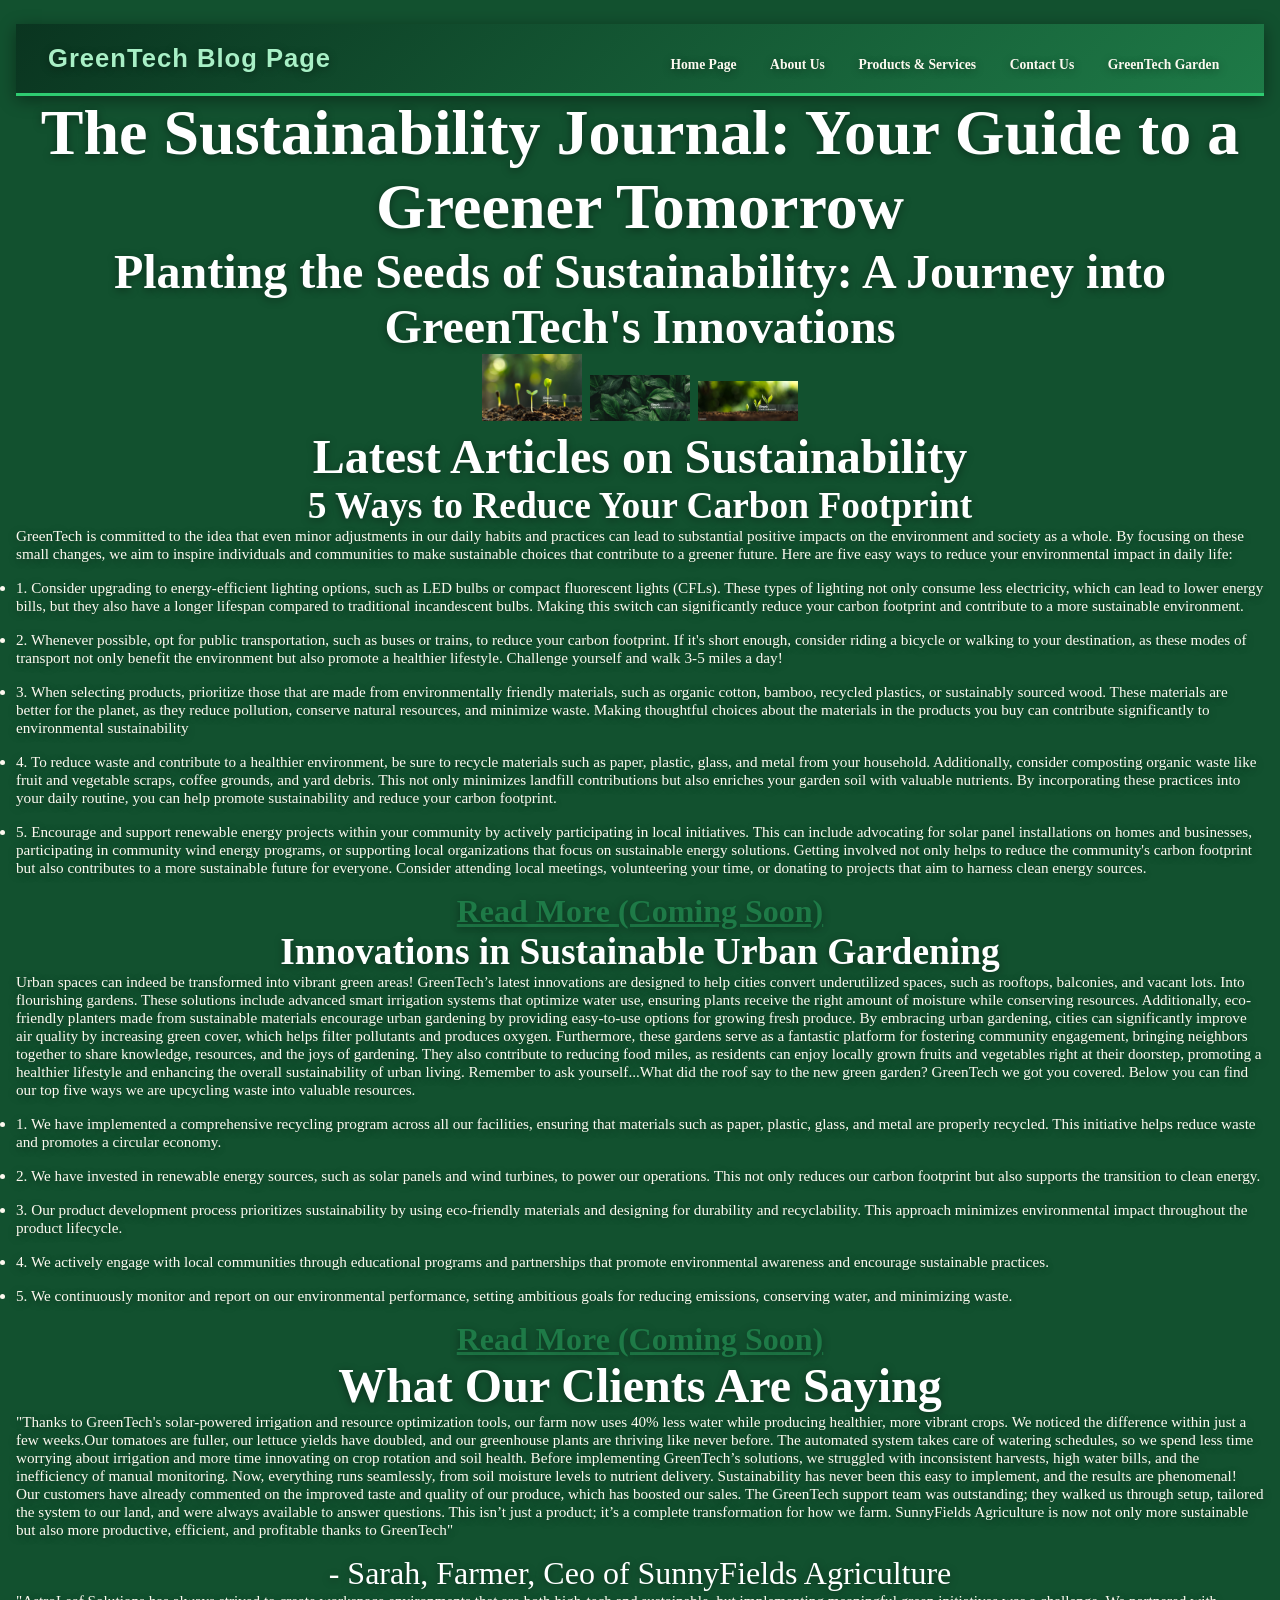
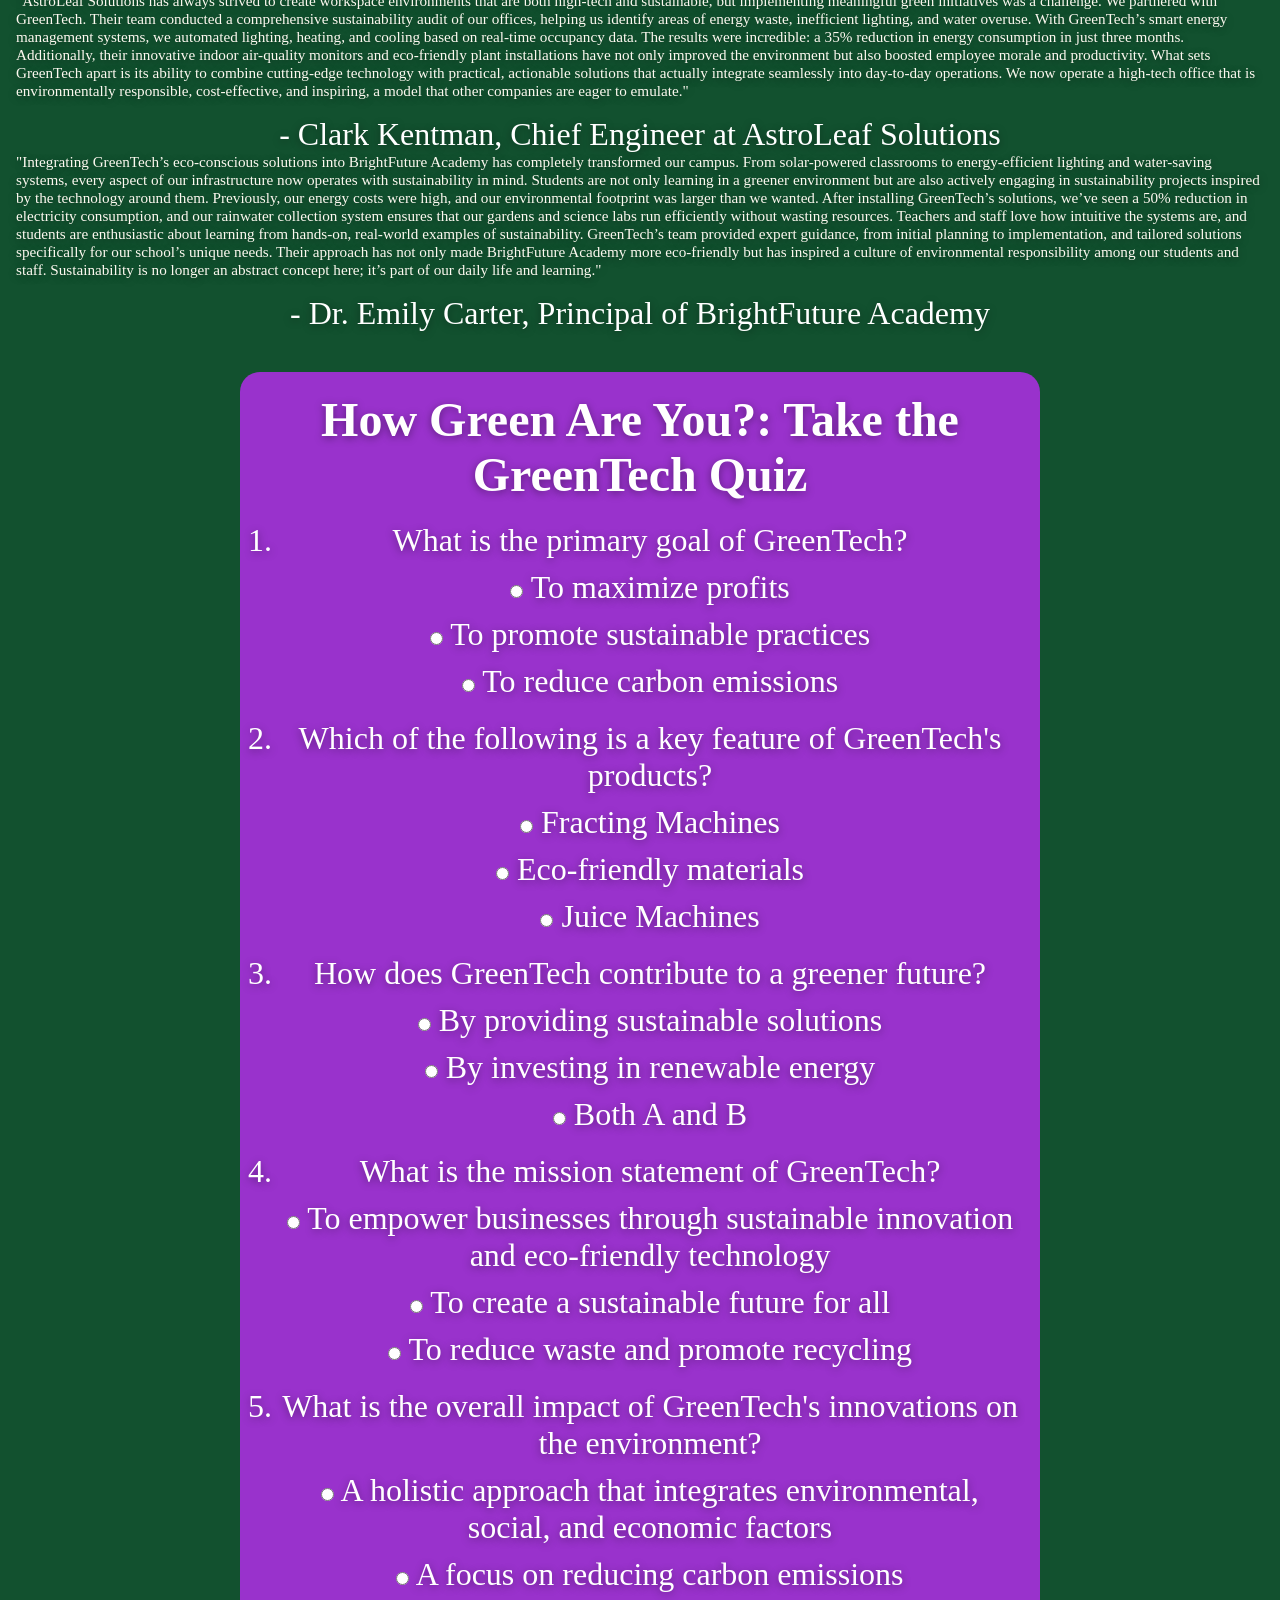
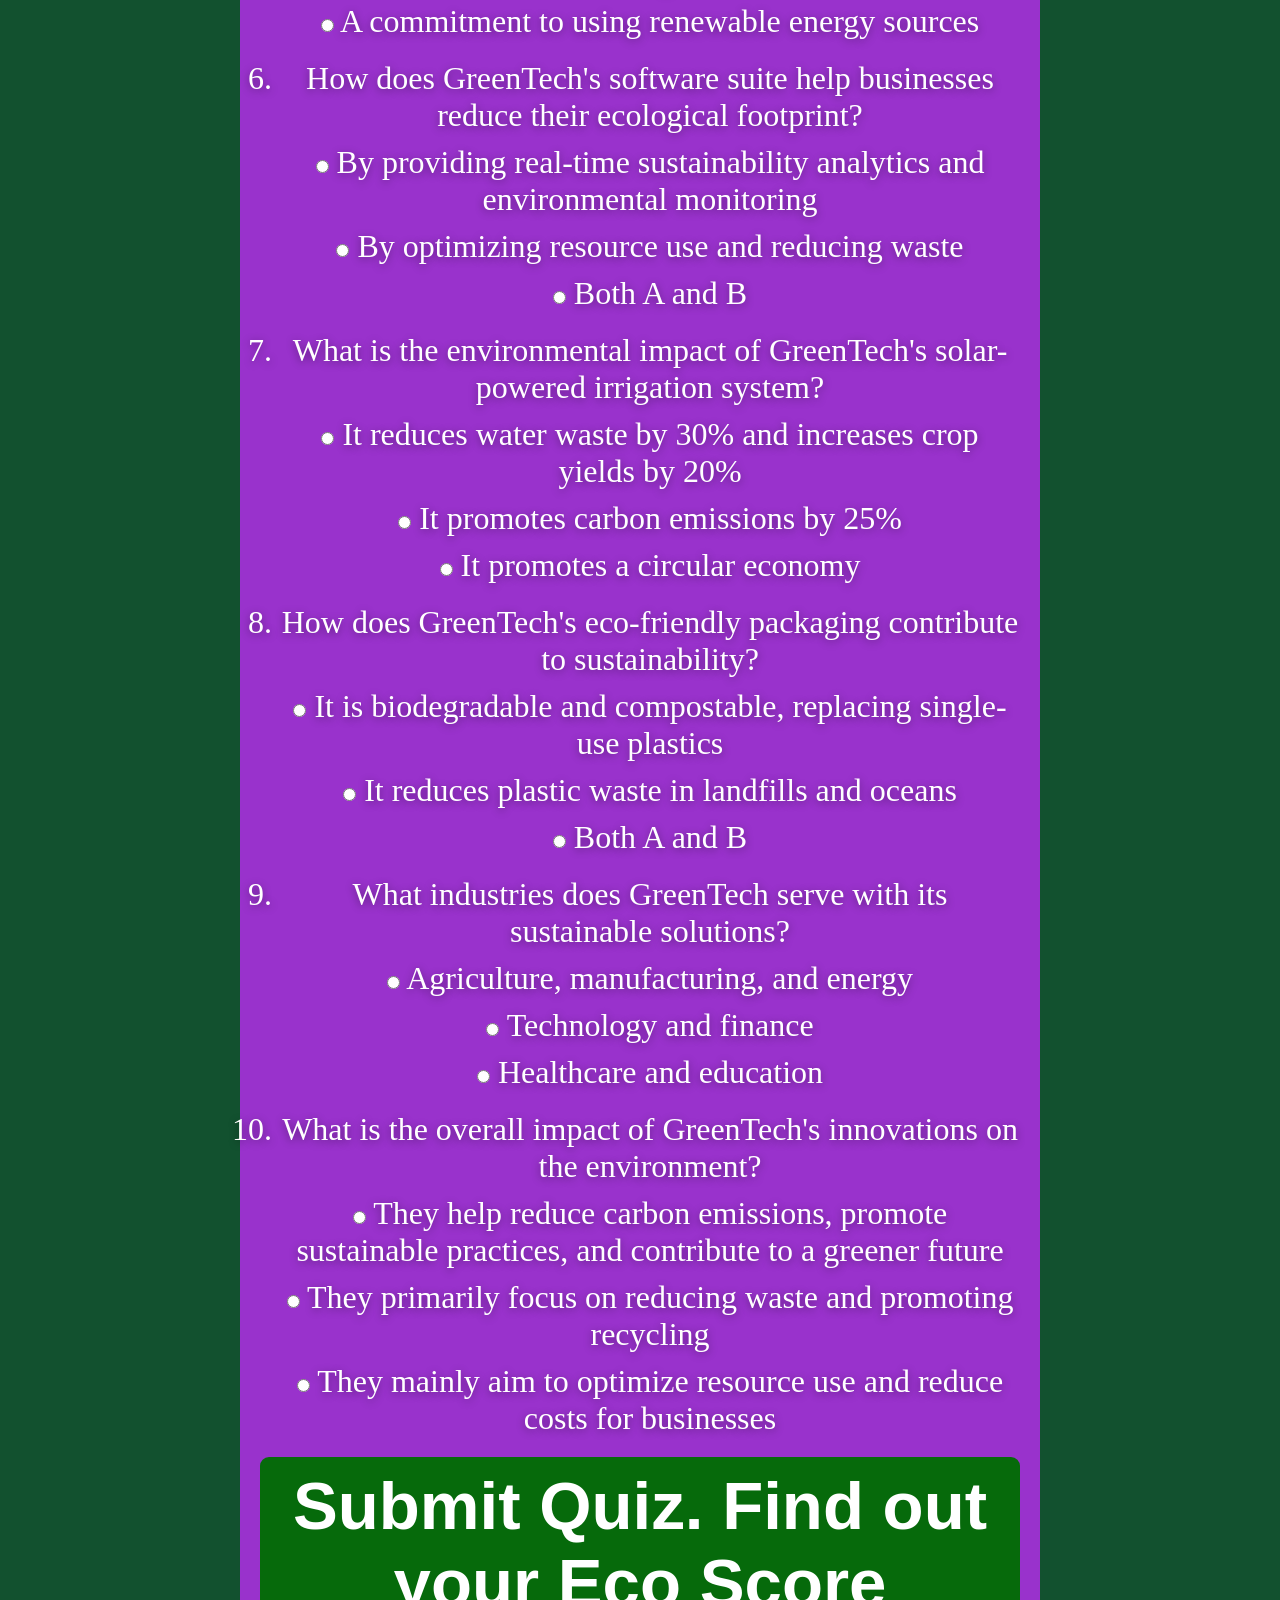
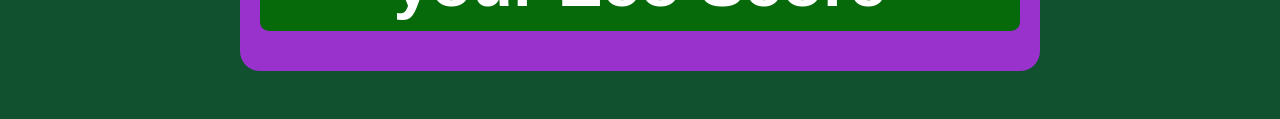
<file: greentech/blog.html>
<!DOCTYPE html>
<html lang="en">
    <!--Add in color before head-->
<head>
    <meta charset="UTF-8">
    <meta name="viewport" content="width=device-width, initial-scale=1.0">
    <title>The Sustaibility Journal</title>
    <link rel="stylesheet" href="../css/style.css"> 
</head>
<body style="background-color: #12512f; color: white;" >
    <header class="top-banner">
        <h1>GreenTech Blog Page</h1>
        <nav>
            <ul>
                <li><a href="../index.html">Home Page</a></li>
                <li><a href="../greentech/about.html">About Us</a></li>
                <li><a href="../greentech/product.html">Products & Services</a></li>
                <li><a href="../greentech/contact.html">Contact Us</a></li>
                <li><a href="../greentech/greenhouse.html">GreenTech Garden</a></li>
            </ul>
        </nav>
    </header>
    <!--Continue after the nav, push first-->
<main>
    <h1 class="centered-title">The Sustainability Journal: Your Guide to a Greener Tomorrow</h1>
<!-- removed css from html page and added plant theme quiz -->  
    <section class="plant-theme">
        <h2>Planting the Seeds of Sustainability: A Journey into GreenTech's Innovations</h2>
        <div class="plant-icons">
            <img src="../images/istockphoto-seedling.jpg" alt="Seedling Icon" width="100">
            <img src="../images/istockphoto-leafs.jpg" alt="Leaf Icon" width="100">
            <img src="../images/istockphoto-sprout.jpg" alt="Sprout Icon" width="100">
        </div>
    </section>
    <!--Added Article Section-->
    <section class="blog-articles">
        <h2>Latest Articles on Sustainability</h2>
        <article class="blog-post article-box">
                <h3>5 Ways to Reduce Your Carbon Footprint</h3>
                <p>GreenTech is committed to the idea that even minor adjustments in our daily habits and practices can lead to substantial positive impacts on the environment and society as a whole. By focusing on these small changes, we aim to inspire individuals and communities to make sustainable choices that contribute to a greener future. Here are five easy ways to reduce your environmental impact in daily life:</p>
                <ul>
                    <li>1. Consider upgrading to energy-efficient lighting options, such as LED bulbs or compact fluorescent lights (CFLs). These types of lighting not only consume less electricity, which can lead to lower energy bills, but they also have a longer lifespan compared to traditional incandescent bulbs. Making this switch can significantly reduce your carbon footprint and contribute to a more sustainable environment.</li>
                    <li>2. Whenever possible, opt for public transportation, such as buses or trains, to reduce your carbon footprint. If it's short enough, consider riding a bicycle or walking to your destination, as these modes of transport not only benefit the environment but also promote a healthier lifestyle. Challenge yourself and walk 3-5 miles a day!</li>
                    <li>3. When selecting products, prioritize those that are made from environmentally friendly materials, such as organic cotton, bamboo, recycled plastics, or sustainably sourced wood. These materials are better for the planet, as they reduce pollution, conserve natural resources, and minimize waste. Making thoughtful choices about the materials in the products you buy can contribute significantly to environmental sustainability</li>
                    <li>4. To reduce waste and contribute to a healthier environment, be sure to recycle materials such as paper, plastic, glass, and metal from your household. Additionally, consider composting organic waste like fruit and vegetable scraps, coffee grounds, and yard debris. This not only minimizes landfill contributions but also enriches your garden soil with valuable nutrients. By incorporating these practices into your daily routine, you can help promote sustainability and reduce your carbon footprint.</li>
                    <li>5. Encourage and support renewable energy projects within your community by actively participating in local initiatives. This can include advocating for solar panel installations on homes and businesses, participating in community wind energy programs, or supporting local organizations that focus on sustainable energy solutions. Getting involved not only helps to reduce the community's carbon footprint but also contributes to a more sustainable future for everyone. Consider attending local meetings, volunteering your time, or donating to projects that aim to harness clean energy sources.</li>
                </ul>
                <a href="#">Read More (Coming Soon)</a>
        </article>
        <article class="blog-post article-box">
            <h3>Innovations in Sustainable Urban Gardening</h3>
                <p>Urban spaces can indeed be transformed into vibrant green areas! GreenTech’s latest innovations are designed to help cities convert underutilized spaces, such as rooftops, balconies, and vacant lots. Into flourishing gardens. These solutions include advanced smart irrigation systems that optimize water use, ensuring plants receive the right amount of moisture while conserving resources. Additionally, eco-friendly planters made from sustainable materials encourage urban gardening by providing easy-to-use options for growing fresh produce. By embracing urban gardening, cities can significantly improve air quality by increasing green cover, which helps filter pollutants and produces oxygen. Furthermore, these gardens serve as a fantastic platform for fostering community engagement, bringing neighbors together to share knowledge, resources, and the joys of gardening. They also contribute to reducing food miles, as residents can enjoy locally grown fruits and vegetables right at their doorstep, promoting a healthier lifestyle and enhancing the overall sustainability of urban living. Remember to ask yourself...What did the roof say to the new green garden? GreenTech we got you covered. Below you can find our top five ways we are upcycling waste into valuable resources.</p>            <ul>
                <li>1. We have implemented a comprehensive recycling program across all our facilities, ensuring that materials such as paper, plastic, glass, and metal are properly recycled. This initiative helps reduce waste and promotes a circular economy.</li>
                <li>2. We have invested in renewable energy sources, such as solar panels and wind turbines, to power our operations. This not only reduces our carbon footprint but also supports the transition to clean energy.</li>
                <li>3. Our product development process prioritizes sustainability by using eco-friendly materials and designing for durability and recyclability. This approach minimizes environmental impact throughout the product lifecycle.</li>
                <li>4. We actively engage with local communities through educational programs and partnerships that promote environmental awareness and encourage sustainable practices.</li>
                <li>5. We continuously monitor and report on our environmental performance, setting ambitious goals for reducing emissions, conserving water, and minimizing waste.</li>
            </ul>
            <a href="#">Read More (Coming Soon)</a>
        </article>
    <!--Customer Testimonials-->
    <blockquote class="testimonials article-box">
        <h2>What Our Clients Are Saying</h2>
        <blockquote>
            <p>"Thanks to GreenTech's solar-powered irrigation and resource optimization tools, our farm now uses 40% less water while producing healthier, more vibrant crops. We noticed the difference within just a few weeks.Our tomatoes are fuller, our lettuce yields have doubled, and our greenhouse plants are thriving like never before. The automated system takes care of watering schedules, so we spend less time worrying about irrigation and more time innovating on crop rotation and soil health. Before implementing GreenTech’s solutions, we struggled with inconsistent harvests, high water bills, and the inefficiency of manual monitoring. Now, everything runs seamlessly, from soil moisture levels to nutrient delivery. Sustainability has never been this easy to implement, and the results are phenomenal! Our customers have already commented on the improved taste and quality of our produce, which has boosted our sales.  The GreenTech support team was outstanding; they walked us through setup, tailored the system to our land, and were always available to answer questions. This isn’t just a product; it’s a complete transformation for how we farm. SunnyFields Agriculture is now not only more sustainable but also more productive, efficient, and profitable thanks to GreenTech"</p>
            <footer>- Sarah, Farmer, Ceo of SunnyFields Agriculture</footer>
        </blockquote>
        <blockquote>
            <p>"AstroLeaf Solutions has always strived to create workspace environments that are both high-tech and sustainable, but implementing meaningful green initiatives was a challenge. We partnered with GreenTech. Their team conducted a comprehensive sustainability audit of our offices, helping us identify areas of energy waste, inefficient lighting, and water overuse. With GreenTech’s smart energy management systems, we automated lighting, heating, and cooling based on real-time occupancy data. The results were incredible: a 35% reduction in energy consumption in just three months. Additionally, their innovative indoor air-quality monitors and eco-friendly plant installations have not only improved the environment but also boosted employee morale and productivity. What sets GreenTech apart is its ability to combine cutting-edge technology with practical, actionable solutions that actually integrate seamlessly into day-to-day operations. We now operate a high-tech office that is environmentally responsible, cost-effective, and inspiring, a model that other companies are eager to emulate."</p>
            <footer>- Clark Kentman, Chief Engineer at AstroLeaf Solutions</footer>
        </blockquote>
        <p>"Integrating GreenTech’s eco-conscious solutions into BrightFuture Academy has completely transformed our campus. From solar-powered classrooms to energy-efficient lighting and water-saving systems, every aspect of our infrastructure now operates with sustainability in mind. Students are not only learning in a greener environment but are also actively engaging in sustainability projects inspired by the technology around them.  Previously, our energy costs were high, and our environmental footprint was larger than we wanted. After installing GreenTech’s solutions, we’ve seen a 50% reduction in electricity consumption, and our rainwater collection system ensures that our gardens and science labs run efficiently without wasting resources. Teachers and staff love how intuitive the systems are, and students are enthusiastic about learning from hands-on, real-world examples of sustainability.  GreenTech’s team provided expert guidance, from initial planning to implementation, and tailored solutions specifically for our school’s unique needs. Their approach has not only made BrightFuture Academy more eco-friendly but has inspired a culture of environmental responsibility among our students and staff. Sustainability is no longer an abstract concept here; it’s part of our daily life and learning."</p>
        <footer>- Dr. Emily Carter, Principal of BrightFuture Academy</footer>
    </blockquote>
    <!--Added quiz section-->
    <section class="quiz-section">
        <h2>How Green Are You?: Take the GreenTech Quiz</h2>
        <form id="quizForm">
            <ol>
                <li>
                    <p>What is the primary goal of GreenTech?</p>
                        <label><input type="radio" name="q1" value="a" data-score="0"> To maximize profits</label>
                        <label><input type="radio" name="q1" value="b" data-score="1"> To promote sustainable practices</label>
                        <label><input type="radio" name="q1" value="c" data-score="1"> To reduce carbon emissions</label>
                </li>
                <li>
                    <p>Which of the following is a key feature of GreenTech's products?</p>
                        <label><input type="radio" name="q2" value="a" data-score="0"> Fracting Machines</label>
                        <label><input type="radio" name="q2" value="b" data-score="1"> Eco-friendly materials</label>
                        <label><input type="radio" name="q2" value="c" data-score="0"> Juice Machines</label>
                </li>
                <li>
                    <p>How does GreenTech contribute to a greener future?</p>
                        <label><input type="radio" name="q3" value="a" data-score="1"> By providing sustainable solutions</label>
                        <label><input type="radio" name="q3" value="b" data-score="1"> By investing in renewable energy</label>
                        <label><input type="radio" name="q3" value="c" data-score="1"> Both A and B</label>
                </li>
                <li>
                    <p>What is the mission statement of GreenTech?</p>
                        <label><input type="radio" name="q4" value="a" data-score="1"> To empower businesses through sustainable innovation and eco-friendly technology</label>
                        <label><input type="radio" name="q4" value="b" data-score="1"> To create a sustainable future for all</label>
                        <label><input type="radio" name="q4" value="c" data-score="0"> To reduce waste and promote recycling</label>
                </li>   
                <li>
                    <p>What is the overall impact of GreenTech's innovations on the environment?</p>
                        <label><input type="radio" name="q5" value="a" data-score="1"> A holistic approach that integrates environmental, social, and economic factors</label>
                        <label><input type="radio" name="q5" value="b" data-score="0"> A focus on reducing carbon emissions</label>
                        <label><input type="radio" name="q5" value="c" data-score="0"> A commitment to using renewable energy sources</label>
                </li>
                <li>
                    <p>How does GreenTech's software suite help businesses reduce their ecological footprint?</p>
                        <label><input type="radio" name="q6" value="a" data-score="1"> By providing real-time sustainability analytics and environmental monitoring</label>
                        <label><input type="radio" name="q6" value="b" data-score="1"> By optimizing resource use and reducing waste</label>
                        <label><input type="radio" name="q6" value="c" data-score="1"> Both A and B</label>
                </li>
                <li>
                    <p>What is the environmental impact of GreenTech's solar-powered irrigation system?</p>
                        <label><input type="radio" name="q7" value="a" data-score="1"> It reduces water waste by 30% and increases crop yields by 20%</label>
                        <label><input type="radio" name="q7" value="b" data-score="0"> It promotes carbon emissions by 25%</label>
                        <label><input type="radio" name="q7" value="c" data-score="0"> It promotes a circular economy</label>
                </li>
                <li>
                    <p>How does GreenTech's eco-friendly packaging contribute to sustainability?</p>
                        <label><input type="radio" name="q8" value="a" data-score="0"> It is biodegradable and compostable, replacing single-use plastics</label>
                        <label><input type="radio" name="q8" value="b" data-score="0"> It reduces plastic waste in landfills and oceans</label>
                        <label><input type="radio" name="q8" value="c" data-score="1"> Both A and B</label>
                </li>
                <li>
                    <p>What industries does GreenTech serve with its sustainable solutions?</p>
                        <label><input type="radio" name="q9" value="a" data-score="1"> Agriculture, manufacturing, and energy</label>
                        <label><input type="radio" name="q9" value="b" data-score="0"> Technology and finance</label>
                        <label><input type="radio" name="q9" value="c" data-score="0"> Healthcare and education</label>
                </li>
                <li>
                    <p>What is the overall impact of GreenTech's innovations on the environment?</p>
                        <label><input type="radio" name="q10" value="a" data-score="1"> They help reduce carbon emissions, promote sustainable practices, and contribute to a greener future</label>
                        <label><input type="radio" name="q10" value="b" data-score="0"> They primarily focus on reducing waste and promoting recycling</label>
                        <label><input type="radio" name="q10" value="c" data-score="0"> They mainly aim to optimize resource use and reduce costs for businesses</label>
                </li>
            </ol>
            <button type="submit" class="submit-button">Submit Quiz. Find out your Eco Score</button>
        </form>
    </section>
</main>
<script src="../java/mainscript.js"></script>
</body>
</html>
</file>
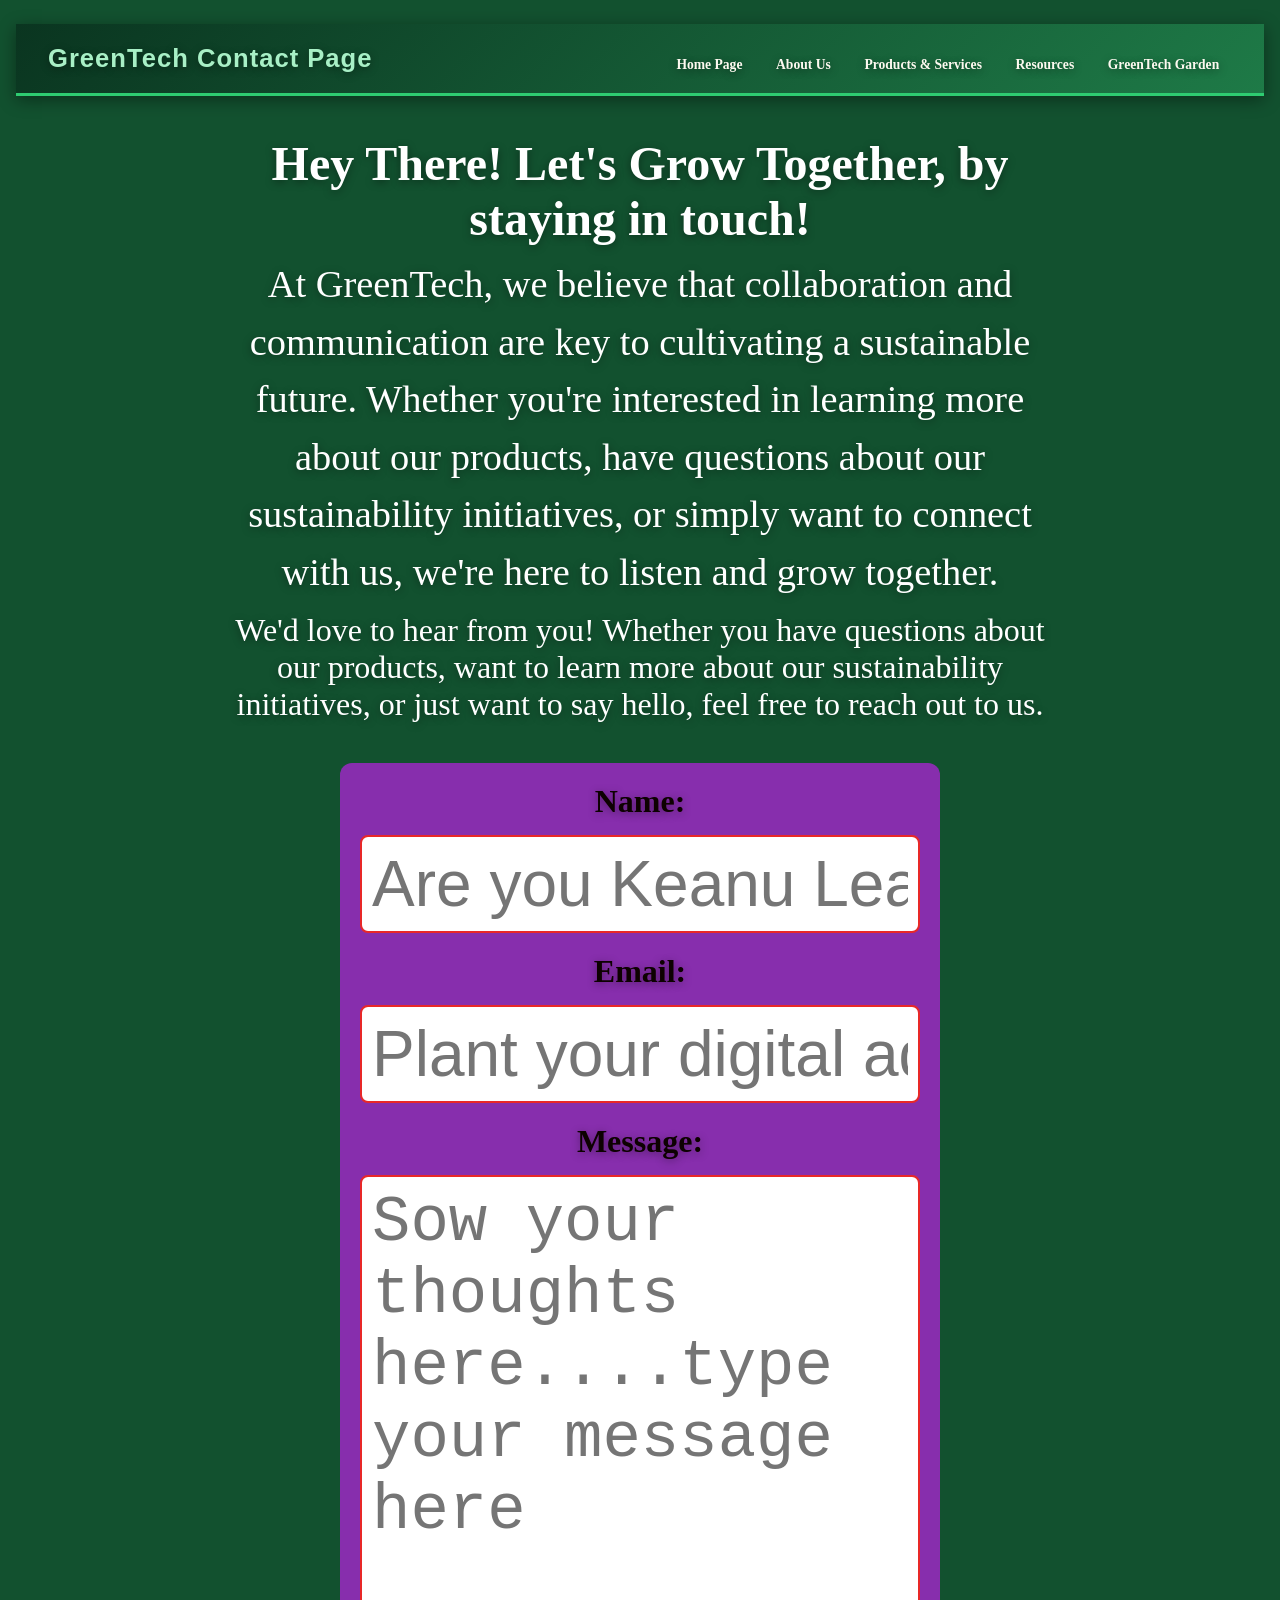
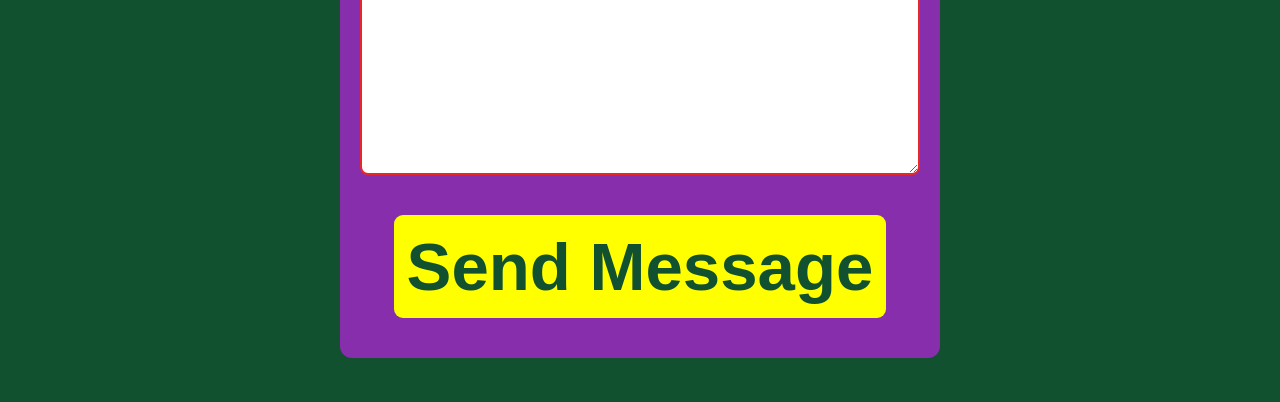
<file: greentech/contact.html>
<!DOCTYPE html>
<html lang="en">
    <!--Add in color before head-->
<head>
    <meta charset="UTF-8">
    <meta name="viewport" content="width=device-width, initial-scale=1.0">
    <title>Hey There! Let's Grow Together</title>
    <link rel="stylesheet" href="../css/style.css"> 
</head>
<body style="background-color: #12512f; color: white;" >
    <header class="top-banner">
        <h1>GreenTech Contact Page</h1>
            <nav>
                <ul>
                    <li><a href="../index.html">Home Page</a></li>
                    <li><a href="../greentech/about.html">About Us</a></li>
                    <li><a href="../greentech/product.html">Products & Services</a></li>
                    <li><a href="../greentech/blog.html">Resources</a></li>
                    <li><a href="../greentech/greenhouse.html">GreenTech Garden</a></li>
                </ul>
            </nav>
    </header>
<!--Continue after the nav, push first-->
    <main>
        <section class="contact-intro">
            <h2 class="contact-title">Hey There! Let's Grow Together, by staying in touch!</h2>
                <p class="centered-paragraph">At GreenTech, we believe that collaboration and communication are key to cultivating a sustainable future. Whether you're interested in learning more about our products, have questions about our sustainability initiatives, or simply want to connect with us, we're here to listen and grow together.</p>
                <p>We'd love to hear from you! Whether you have questions about our products, want to learn more about our sustainability initiatives, or just want to say hello, feel free to reach out to us.</p>
        </section>
                <section class="contact-form-section">
                    <div class="contact-form-container">
                        <form id="contactForm">
                            <label for="name">Name:</label>
                                <input type="text" id="name" name="name" required placeholder="Are you Keanu Leaves?...no please insert your name">
                            <label for="email">Email:</label>
                                <input type="email" id="email" name="email" placeholder="Plant your digital address here...enter your email address" required>
                            <label for="message">Message:</label>
                                <textarea id="message" name="message" rows="8" placeholder="Sow your thoughts here....type your message here"></textarea>
                            <button type="submit" class="submit-button" placeholder="Grow the Conversation....send us a Message">Send Message</button>
                        </form>
                        <!--This is not showing up --> <!--Come back -->
                        <p id="formMessage" style="display:none; color:lightgreen; margin-top: 10px;">Thank you for reaching out! We'll get back to you soon.</p>
                    </div>
                </section>
    </main>
</body>
</html>
</file>
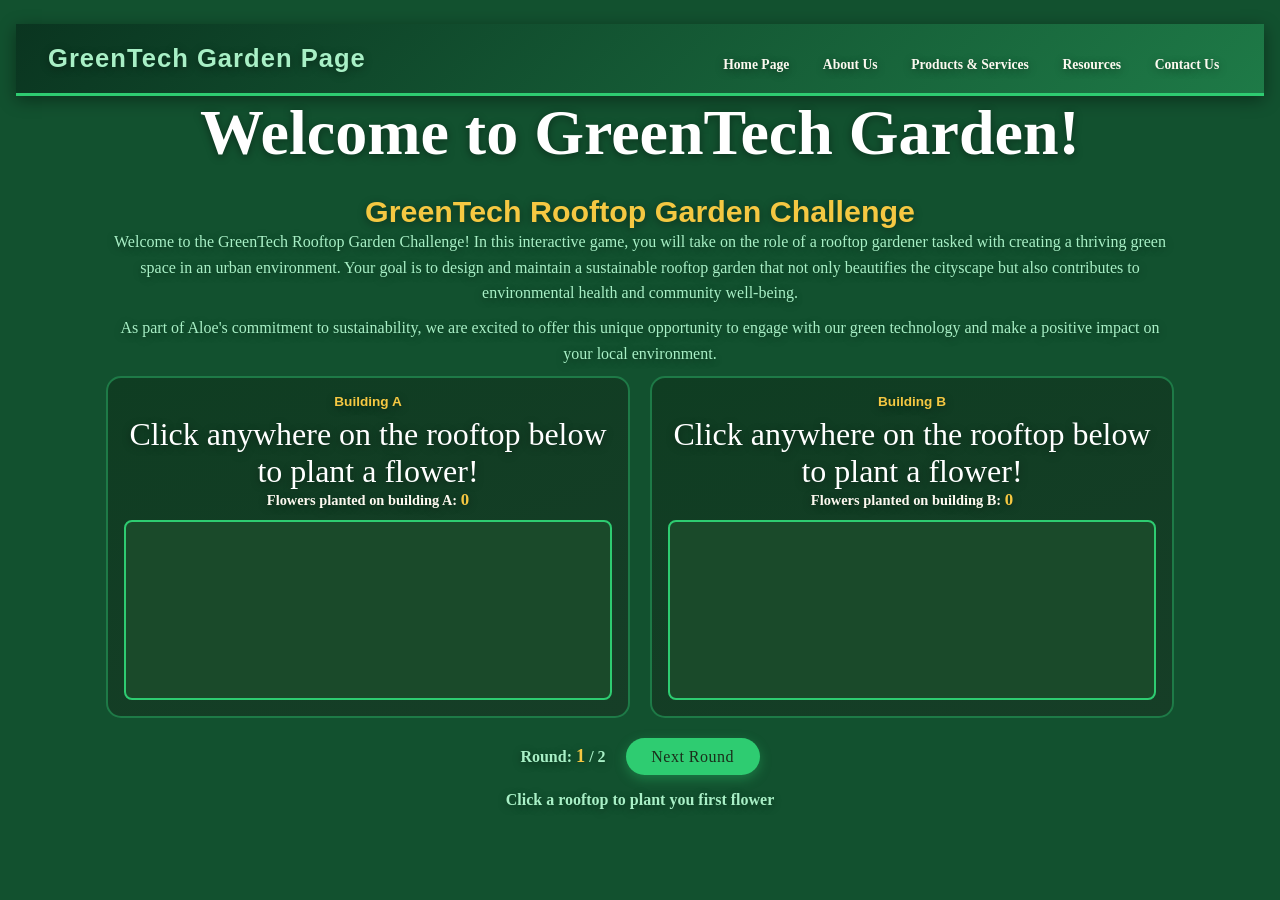
<file: greentech/greenhouse.html>
<!DOCTYPE html>
<html lang="en">
    <!--Add in color before head-->
<head>
    <meta charset="UTF-8">
    <meta name="viewport" content="width=device-width, initial-scale=1.0">
    <title>Welcome to GreenTech Garden!</title>
    <link rel="stylesheet" href="../css/style.css"> 
</head>
<body style="background-color: #12512f; color: white;" >
    <header class="top-banner">
        <h1>GreenTech Garden Page</h1>
        <nav>
            <ul>
                <li><a href="../index.html">Home Page</a></li>
                <li><a href="../greentech/about.html">About Us</a></li>
                <li><a href="../greentech/product.html">Products & Services</a></li>
                <li><a href="../greentech/blog.html">Resources</a></li>
                <li><a href="../greentech/contact.html">Contact Us</a></li>
            </ul>
        </nav>
    </header>
    <!--Continue after the nav, push first-->
    <main>
        <h1 class="centered-title">Welcome to GreenTech Garden!</h1>
    </main>
    <section id="garden-game">
        <h2>GreenTech Rooftop Garden Challenge</h2>
        <p>Welcome to the GreenTech Rooftop Garden Challenge! In this interactive game, you will take on the role of a rooftop gardener tasked with creating a thriving green space in an urban environment. Your goal is to design and maintain a sustainable rooftop garden that not only beautifies the cityscape but also contributes to environmental health and community well-being.</p>
        <p> As part of Aloe's commitment to sustainability, we are excited to offer this unique opportunity to engage with our green technology and make a positive impact on your local environment.</p>
        <div class="buildings" >
            <div class="building" id="buildingA">
                <h3>Building A</h3>
                <p>Click anywhere on the rooftop below to plant a flower!</p>
                    <!--Redid the rooftop appearance-->
                <p class="flower-count">Flowers planted on building A: <span id="flowersA">0</span></p>
                <div class="roof roof-grid" id="roofA"> </div>
                    <!-- Add interactive elements for building A -->
                </div>
            <div class="building" id="buildingB">
                <h3>Building B</h3>
                <p>Click anywhere on the rooftop below to plant a flower!</p>
                <p class="flower-count">Flowers planted on building B: <span id="flowersB">0</span></p>
                <div class="roof roof-grid" id="roofB"> </div>
                    <!-- Add interactive elements for building B -->
                </div>
            </div> 
            <div class="round-controls">
                <div class="round-info"> Round: <span id="round">1</span> / 2</div>
                <button id="nextRound">Next Round</button>
            </div>
        </div>
        </div>
                <p id="gameMessage"></p>
    </section>
    <script src="../java/mainscript.js" > </script>
</body>
</html>
</file>
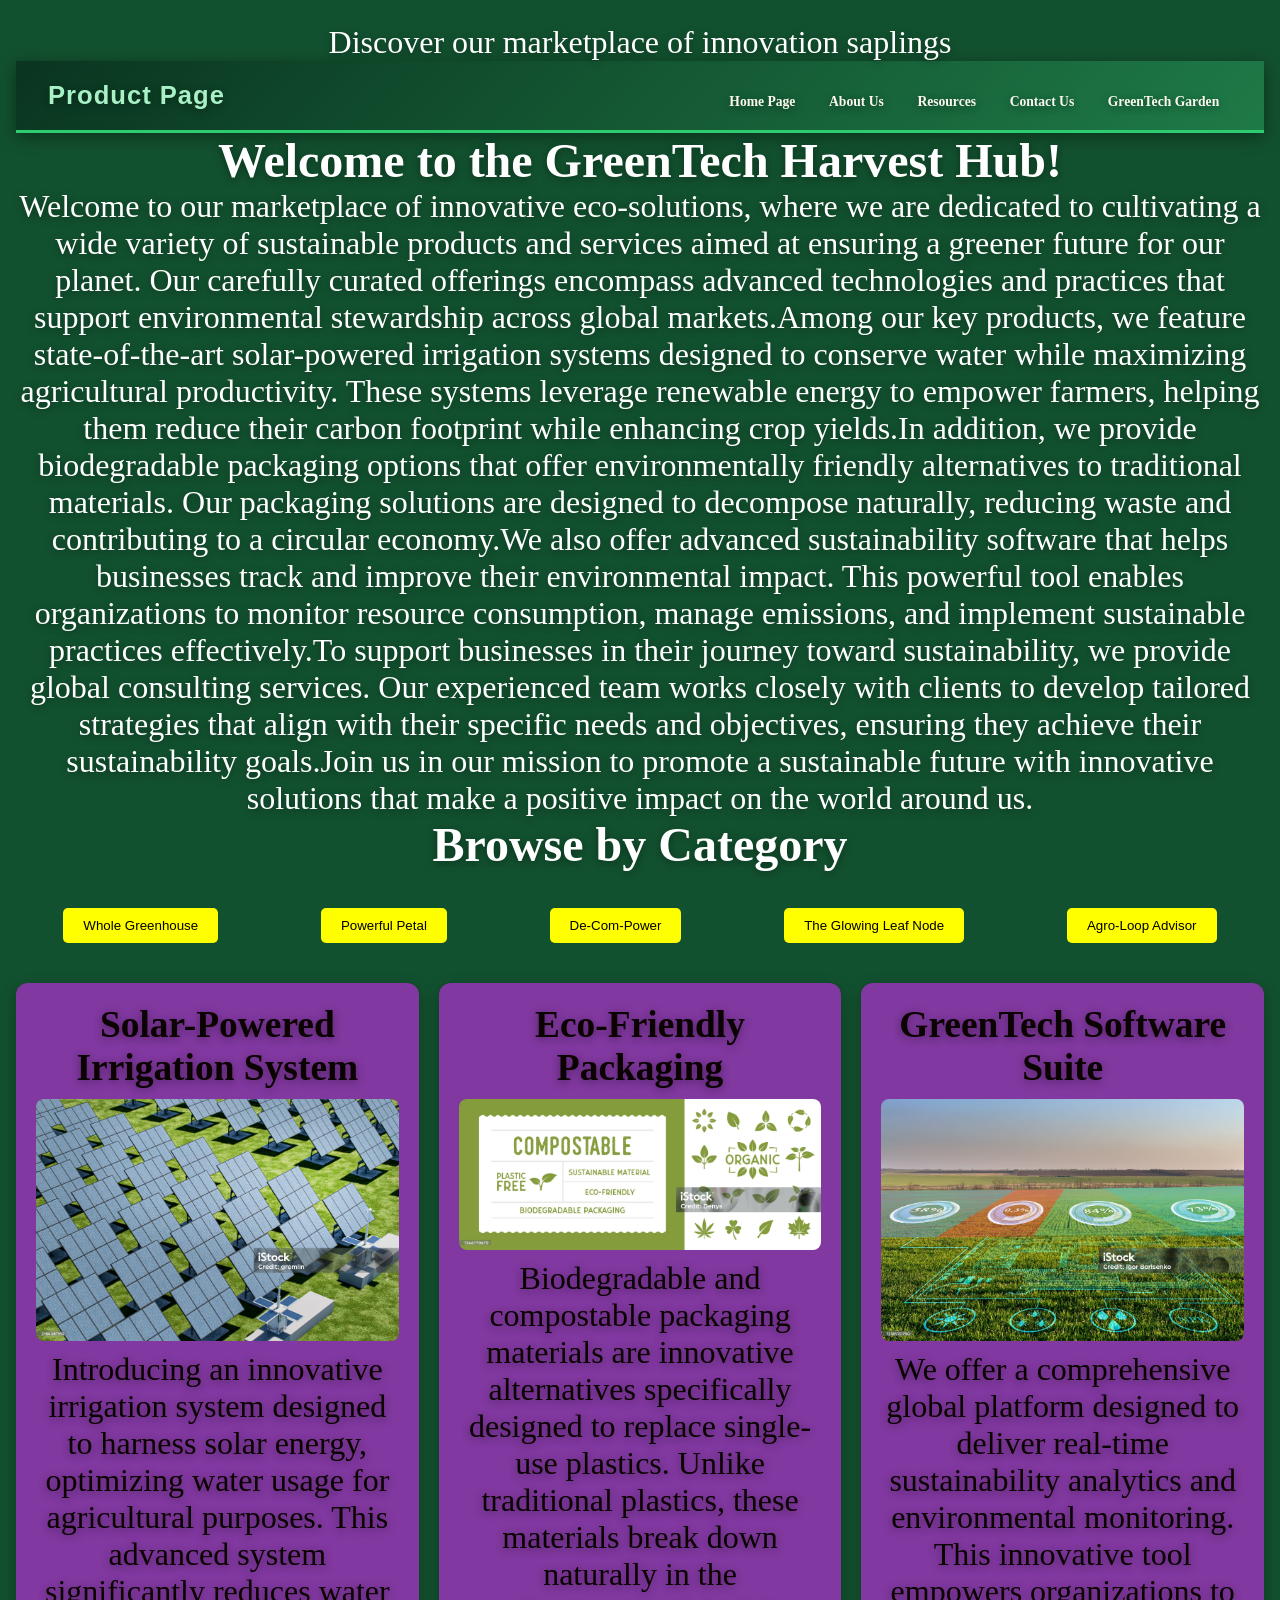
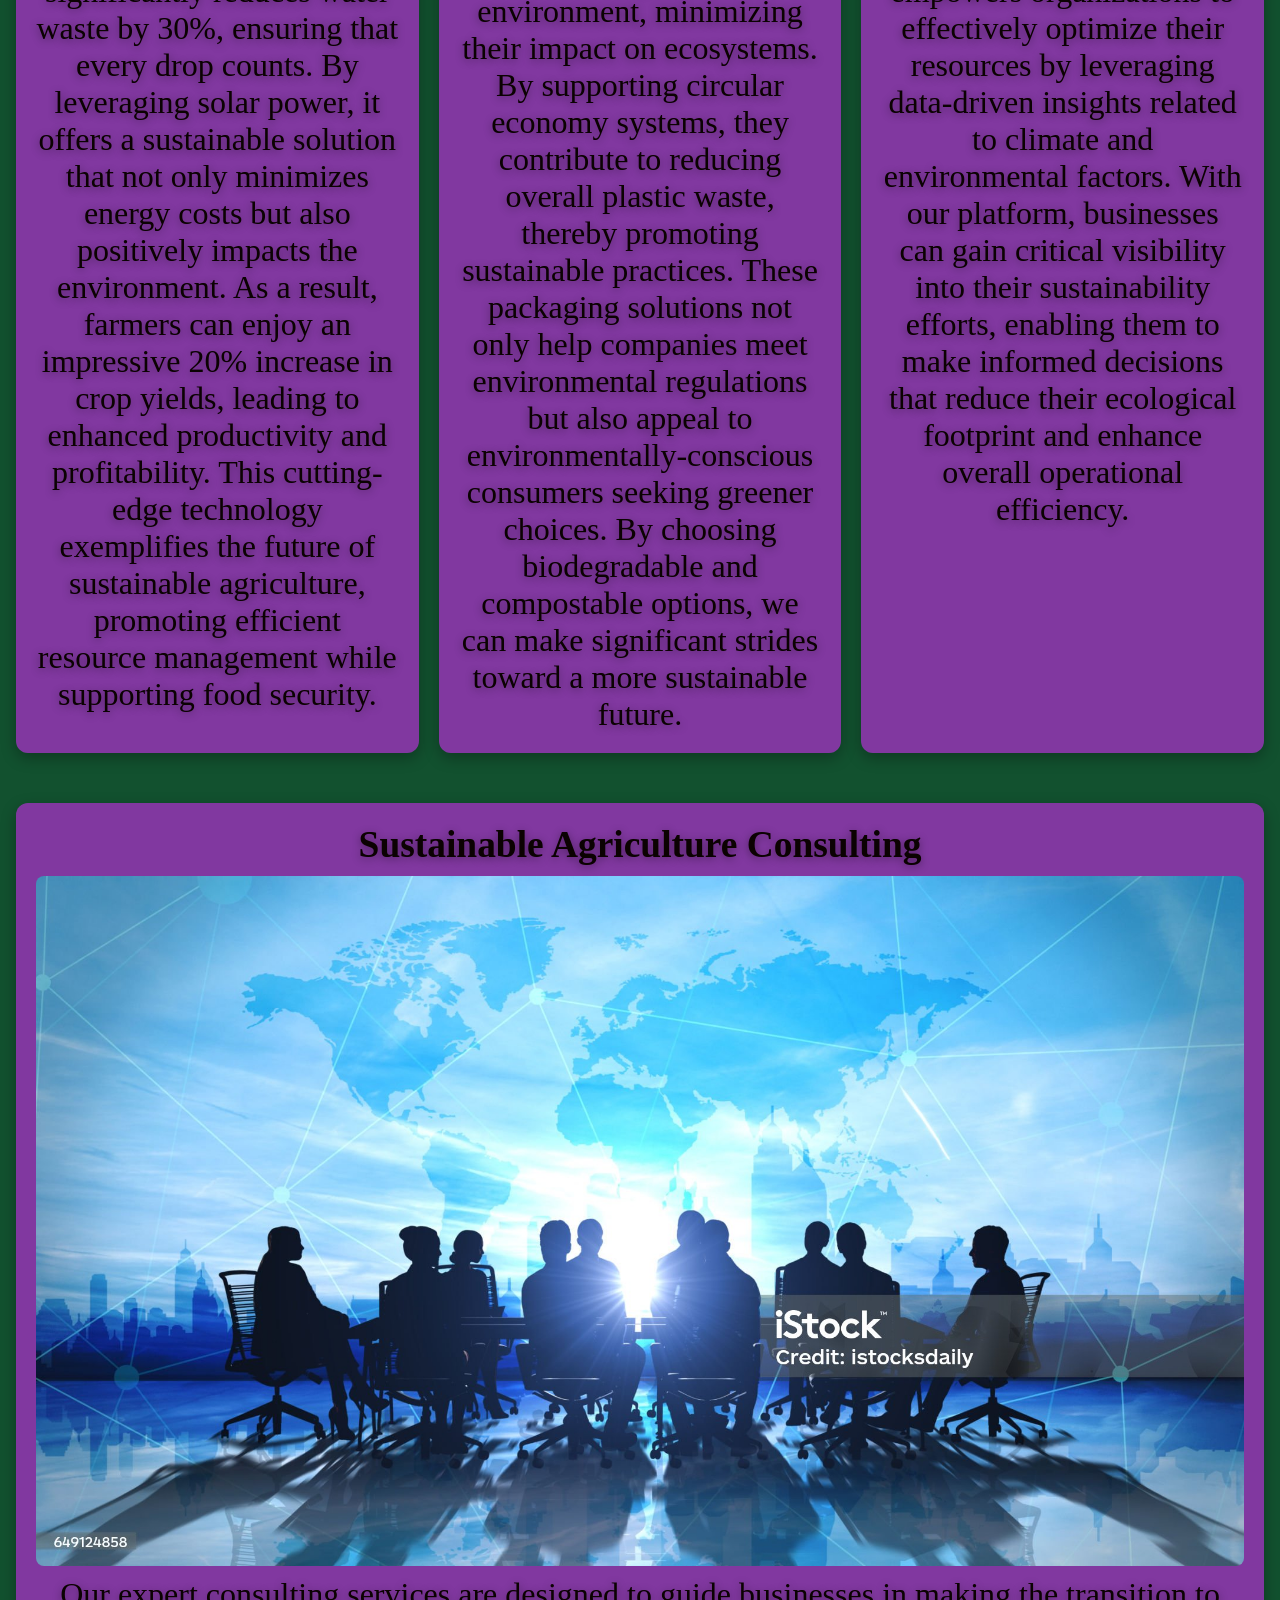
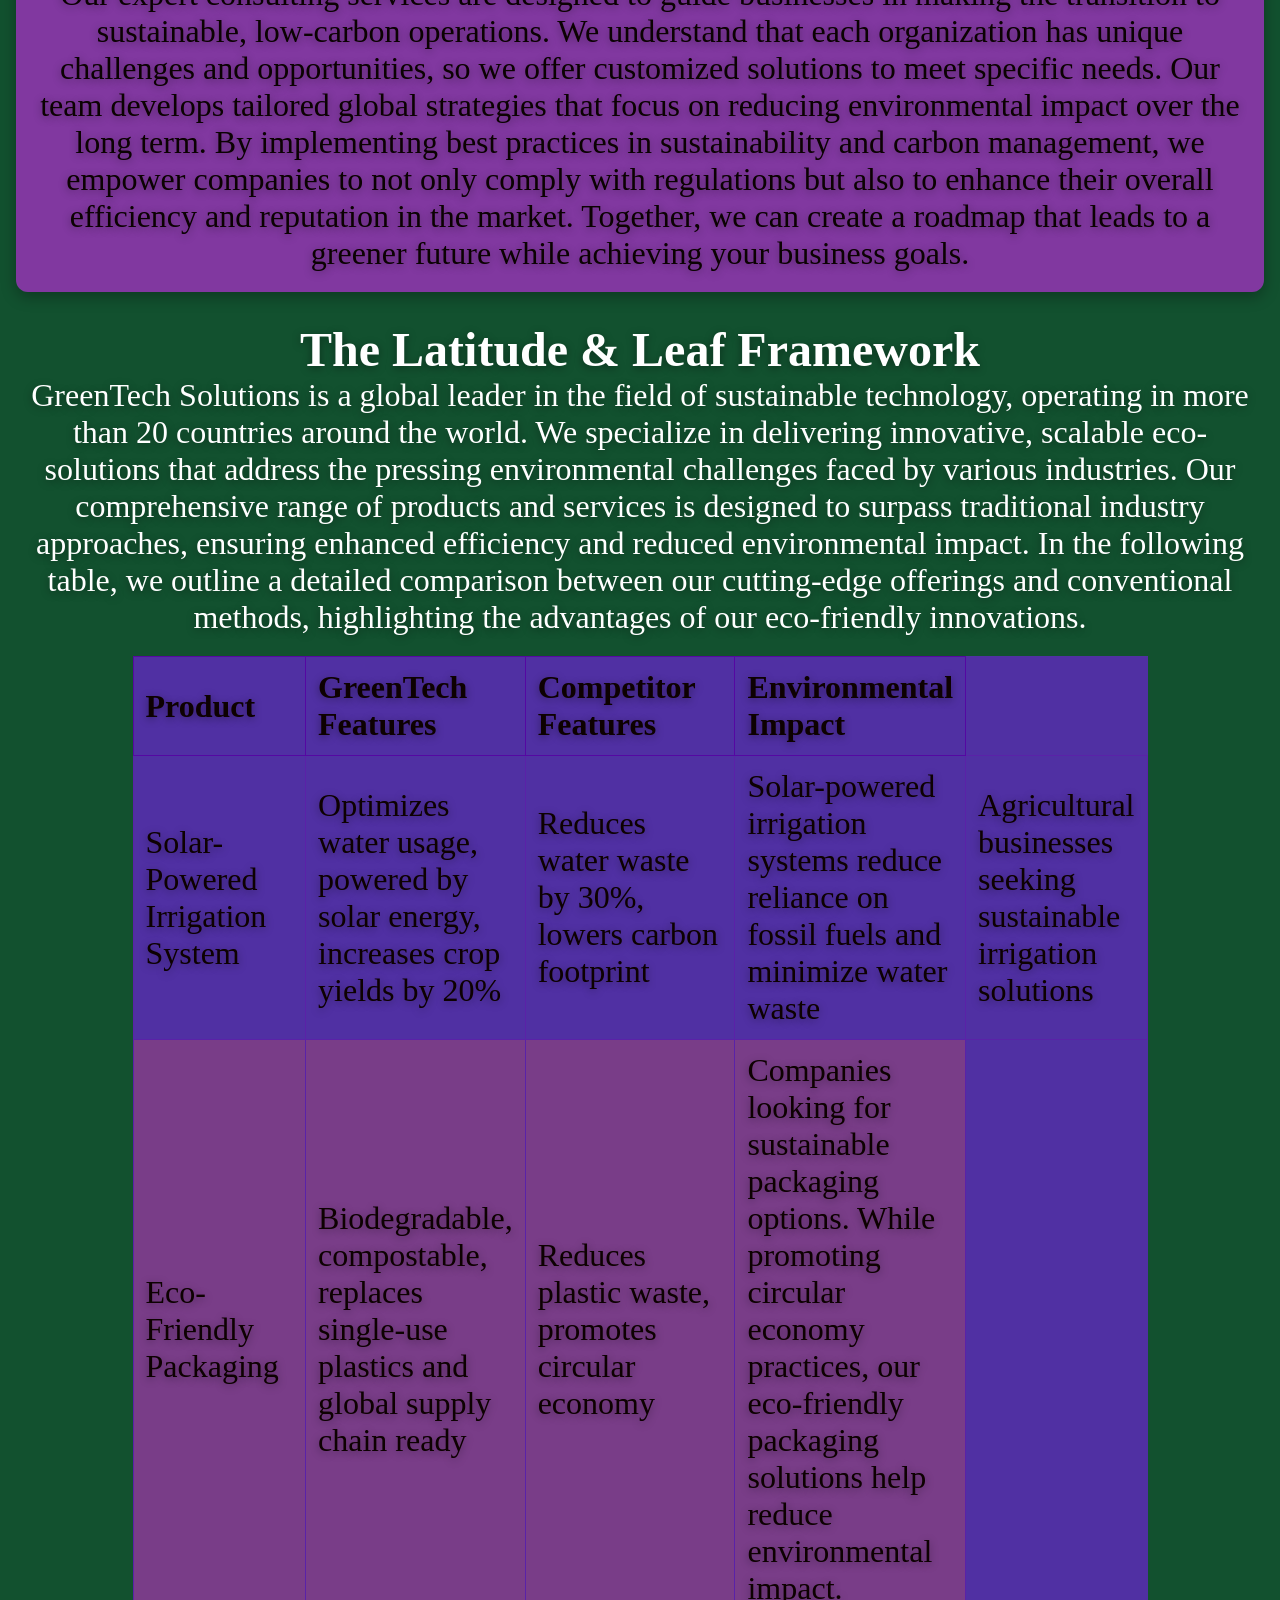
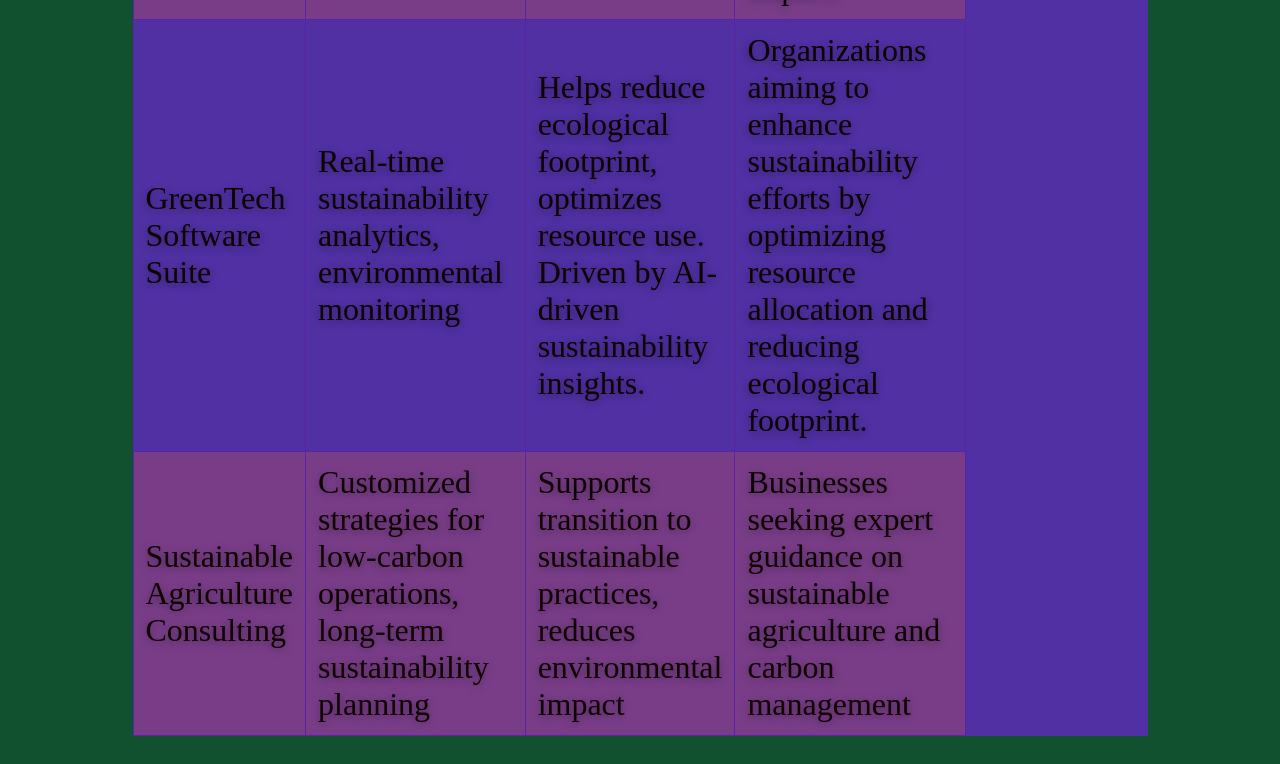
<file: greentech/product.html>
<!DOCTYPE html>
<html lang="en">
    <!--Add in color before head-->
<head>
    <meta charset="UTF-8">
    <meta name="viewport" content="width=device-width, initial-scale=1.0">
    <title>Welcome to the GreenTech Harvest Hub!</title>
        <subtitle>Discover our marketplace of innovation saplings</subtitle>
    <link rel="stylesheet" href="../css/style.css"> 
    <script src="../java/mainscript.js"></script>
</head>
<body style="background-color: #12512f; color: white;" >
    <header class="top-banner">
        <h1> Product Page</h1>
         <nav>
            <ul>
                <li><a href="../index.html">Home Page</a></li>
                <li><a href="../greentech/about.html">About Us</a></li>
                <li><a href="../greentech/blog.html">Resources</a></li>
                <li><a href="../greentech/contact.html">Contact Us</a></li>
                <li><a href="../greentech/greenhouse.html">GreenTech Garden</a></li>
            </ul>
        </nav>
    </header>
    <!--Continue after the nav, push first-->
    <main>
        <section class="product-intro">
            <h1 class="centered-title">Welcome to the GreenTech Harvest Hub!</h1>
            <p class="subtitle"> Welcome to our marketplace of innovative eco-solutions, where we are dedicated to cultivating a wide variety of sustainable products and services aimed at ensuring a greener future for our planet. Our carefully curated offerings encompass advanced technologies and practices that support environmental stewardship across global markets.Among our key products, we feature state-of-the-art solar-powered irrigation systems designed to conserve water while maximizing agricultural productivity. These systems leverage renewable energy to empower farmers, helping them reduce their carbon footprint while enhancing crop yields.In addition, we provide biodegradable packaging options that offer environmentally friendly alternatives to traditional materials. Our packaging solutions are designed to decompose naturally, reducing waste and contributing to a circular economy.We also offer advanced sustainability software that helps businesses track and improve their environmental impact. This powerful tool enables organizations to monitor resource consumption, manage emissions, and implement sustainable practices effectively.To support businesses in their journey toward sustainability, we provide global consulting services. Our experienced team works closely with clients to develop tailored strategies that align with their specific needs and objectives, ensuring they achieve their sustainability goals.Join us in our mission to promote a sustainable future with innovative solutions that make a positive impact on the world around us.</p>   
        </section>
        <!-- Search Section -->
        <section class="filter-section">
            <h2 class="centered-title">Browse by Category</h2>
            <div class="filter-button-group">
                <button class="filter-buttons" onclick="filterProducts('Whole Greenhouse')">Whole Greenhouse</button>
                <button class="filter-buttons" onclick="filterProducts('Powerful Petal')">Powerful Petal</button>
                <button class="filter-buttons" onclick="filterProducts('De-Com-Power')">De-Com-Power</button>
                <button class="filter-buttons" onclick="filterProducts('The Glowing Leaf Node')">The Glowing Leaf Node</button>
                <button class="filter-buttons" onclick="filterProducts('Agro-Loop Advisor')">Agro-Loop Advisor</button>
            </div>
        </section>
        <section class="product-grid">
            <div class="product-card" data-category="Powerful Petal">
                <h3>Solar-Powered Irrigation System</h3>
                <img src="../images/istockphoto-solar panels.jpg" alt="Solar-Powered Irrigation System" class="product-image">
                <p>Introducing an innovative irrigation system designed to harness solar energy, optimizing water usage for agricultural purposes. This advanced system significantly reduces water waste by 30%, ensuring that every drop counts. By leveraging solar power, it offers a sustainable solution that not only minimizes energy costs but also positively impacts the environment. As a result, farmers can enjoy an impressive 20% increase in crop yields, leading to enhanced productivity and profitability. This cutting-edge technology exemplifies the future of sustainable agriculture, promoting efficient resource management while supporting food security.</p>
            </div>
            <div class="product-card" data-category="De-Com-Power">
                <h3>Eco-Friendly Packaging</h3>
                <img src="../images/istockphoto-compostable.jpg" alt="Eco-Friendly Packaging" class="product-image">
                <p>Biodegradable and compostable packaging materials are innovative alternatives specifically designed to replace single-use plastics. Unlike traditional plastics, these materials break down naturally in the environment, minimizing their impact on ecosystems. By supporting circular economy systems, they contribute to reducing overall plastic waste, thereby promoting sustainable practices. These packaging solutions not only help companies meet environmental regulations but also appeal to environmentally-conscious consumers seeking greener choices. By choosing biodegradable and compostable options, we can make significant strides toward a more sustainable future.</p>
            </div>
            <div class="product-card" data-category="The Glowing Leaf Node">
                <h3>GreenTech Software Suite</h3>
                <img src="../images/istockphoto-software.jpg" alt="GreenTech Software Suite" class="product-image">
                <p>We offer a comprehensive global platform designed to deliver real-time sustainability analytics and environmental monitoring. This innovative tool empowers organizations to effectively optimize their resources by leveraging data-driven insights related to climate and environmental factors. With our platform, businesses can gain critical visibility into their sustainability efforts, enabling them to make informed decisions that reduce their ecological footprint and enhance overall operational efficiency.</p>
            </div>
            <div class="product-card" data-category="Agro-Loop Advisor">
                <h3>Sustainable Agriculture Consulting</h3>
                <img src="../images/istockphoto-consulting.jpg" alt="Sustainable Agriculture Consulting" class="product-image">
                <p>Our expert consulting services are designed to guide businesses in making the transition to sustainable, low-carbon operations. We understand that each organization has unique challenges and opportunities, so we offer customized solutions to meet specific needs. Our team develops tailored global strategies that focus on reducing environmental impact over the long term. By implementing best practices in sustainability and carbon management, we empower companies to not only comply with regulations but also to enhance their overall efficiency and reputation in the market. Together, we can create a roadmap that leads to a greener future while achieving your business goals.</p>
            </div>
        </section>
        <!-- Add table to compare products -->
         <section class="comparison-table-section">
            <h2 class="centered-title">The Latitude & Leaf Framework</h2>
            <p>GreenTech Solutions is a global leader in the field of sustainable technology, operating in more than 20 countries around the world. We specialize in delivering innovative, scalable eco-solutions that address the pressing environmental challenges faced by various industries. Our comprehensive range of products and services is designed to surpass traditional industry approaches, ensuring enhanced efficiency and reduced environmental impact. In the following table, we outline a detailed comparison between our cutting-edge offerings and conventional methods, highlighting the advantages of our eco-friendly innovations.</p>
            <table class="comparison-table">
                <thead>
                    <tr>
                        <th>Product</th>
                        <th>GreenTech Features</th>
                        <th>Competitor Features</th>
                        <th>Environmental Impact</th>
                    </tr>
                </thead>
                <tbody>
                    <tr>
                        <td>Solar-Powered Irrigation System</td>
                        <td>Optimizes water usage, powered by solar energy, increases crop yields by 20%</td>
                        <td>Reduces water waste by 30%, lowers carbon footprint</td>
                        <td>Solar-powered irrigation systems reduce reliance on fossil fuels and minimize water waste</td>
                        <td>Agricultural businesses seeking sustainable irrigation solutions</td>
                    </tr>
                    <tr>
                        <td>Eco-Friendly Packaging</td>
                        <td>Biodegradable, compostable, replaces single-use plastics and global supply chain ready</td>
                        <td>Reduces plastic waste, promotes circular economy</td>
                        <td>Companies looking for sustainable packaging options. While promoting circular economy practices, our eco-friendly packaging solutions help reduce environmental impact.</td>
                    </tr>
                    <tr>
                        <td>GreenTech Software Suite</td>
                        <td>Real-time sustainability analytics, environmental monitoring</td>
                        <td>Helps reduce ecological footprint, optimizes resource use. Driven by AI-driven sustainability insights.</td>
                        <td>Organizations aiming to enhance sustainability efforts by optimizing resource allocation and reducing ecological footprint.</td>
                    </tr>
                    <tr>
                        <td>Sustainable Agriculture Consulting</td>
                        <td>Customized strategies for low-carbon operations, long-term sustainability planning</td>
                        <td>Supports transition to sustainable practices, reduces environmental impact</td>
                        <td>Businesses seeking expert guidance on sustainable agriculture and carbon management</td>
                    </tr>
                </tbody>
            </table>
        </section>
    </main>
</body>
</html>
</file>
<file: css/style.css>
/**copied from the styles.css file in my previous project, modified to fit the plant theme of this companies website.**/
/* Global Styles */
body {
    font-family: 'Bookman Old Style', Tahoma, Geneva, Verdana, sans-serif;
    text-align: center;
    font-size: 2rem;
    padding: 1.5rem 1rem 0.5rem;
    text-shadow: 0 2px 8px rgba(0,0,0,0.4);
    color: var(--green-pale);
}
/*home page centering*/
.center-content {
    display: flex;
    flex-direction: column;
    justify-content: center;
    align-items: center;
    text-align: center;
    min-height: 80vh;
    padding: 20px;
}
.center-content h1 {
    font-size: 2.5em;
    margin-bottom: 20px;
}
.center-content p {
    font-size: 1.2em;
    max-width: 600px;
}

/* eco-innovation-table styles */
.top-banner {
    background: linear-gradient(135deg, #0a3520 0%, #1e7a47 100%);
    padding: 1rem 2rem;
    display: flex;
    align-items: center;
    justify-content: space-between;
    flex-wrap: wrap;
    gap: 0.75rem;
    border-bottom: 3px solid var(--green-light);
    box-shadow: 0 4px 16px rgba(0,0,0,0.4);
}
.top-banner h1 {
    font-family:'Franklin Gothic Medium', 'Arial Narrow', Arial, sans-serif;
    font-size: 1.6rem;
    color: var(--green-pale);
    letter-spacing: 1px;
}
.eco-innovation-table caption {
    width: 80%;
    margin: 20px auto;
    border-collapse: collapse;
    background-color: #946e6ef1;
    color: rgb(13, 1, 1);
}
.eco-innovation-table {
    border-collapse: collapse;
    margin: 20px auto;
    width: 80%;
}
.eco-innovation-table th, .eco-innovation-table td {
    border: 1px solid #0d3b22;
    padding: 8px;
    text-align: left;
    background-color: burlywood;
}
/* About Page Us Growth in the Details Section */
.story-section {
    display: flex;
    flex-wrap: wrap;
    text-align: center;
    gap: 20px;
    justify-content: center;
    margin-top: 20px;
    padding: 20px;
}
.centered-paragraph {
    max-width: 900px;
    margin: 10px auto;
    font-size: 1.2em;
    line-height: 1.5;
}   
.team-grid {
    display: flex;
    flex-wrap: wrap;
    gap: 20px;
    justify-content: center;
    margin-top: 20px;
}
/* Growth in the Details Section, for individual team member cards */
.team-card {
    background-color: #946e6ef1;
    color: rgb(245, 239, 239);
    border-radius: 12px;
    padding: 20px;
    width: 250px;
    text-align: center;
}
.team-card img {
    width: 150px;
    height: 150px;
    border-radius: 50%;
    margin-bottom: 15px;
    object-fit: cover;
}
/*Growth in the Details Section, for the timeline */
.timeline-container {
    position: relative;
    max-width: 800px;
    margin: 40px auto;
    text-align: left;
}
.timeline-list {
    max-width: fit-content;
    text-align: left;
    text-decoration: wavy;
    line-height: 2.0;
}
/* Product Page Styles */
.product-image {
    width: 100%;
    height: auto;
    object-fit: cover;
    display: block;
    border-radius: 8px;
    margin: 10px auto;
}
.product-card {
    background-color: #8838a7f1;
    color: rgb(11, 2, 2);
    border-radius: 12px;
    text-align: center;
    flex: 1 1 300px;
    padding: 20px;
    margin-bottom: 30px;  
    box-shadow: 0 5px 15px rgba(0, 0, 0, 0.3); 
    display: flex;
    flex-direction: column;
    justify-content: flex-start;
}
.product-grid {
    display: flex;
    flex-wrap: wrap;
    gap: 20px;
    justify-content: center;
    margin-top: 20px;
}
.table-container {
    margin: 20px auto;
    max-width: 900px;
    padding: 20px;
    background-color: #542faaf1;
    border-radius: 12px;
}
.comparison-table {
    width: 100%;
    max-width: 900px;
    margin: 20px auto;
    border-collapse: collapse;
    background-color: #542faaf1;
    color: rgb(13, 1, 1);
}
.comparison-table th{
    border: 1px solid #5508a2;
    padding: 12px;
    text-align: left;
}
.comparison-table td {
    border: 1px solid #5a22a8;
    padding: 12px;
    text-align: left;
}
.comparison-table tr:nth-child(even) {
    background-color: #793d88;
}
.product-card:hover {
    transform: translateY(-5px);
    box-shadow: 0 10px 20px rgba(154, 36, 36, 0.4);
    transition: transform 0.3s ease, box-shadow 0.3s ease;
}
/* Search and Filter Styles */
.filter-buttons {
    background-color: yellow;
    text-align: center;
    border: none;
    padding: 10px 20px;
    margin: 20px auto;
    border-radius: 5px;
    cursor: pointer;
    transition: background 0.3s ease;
}
.filter-buttons:hover {
    background-color: #ffcc00;
}
/* Search input styles */
.search-input {
    display: block;
    margin: 20px auto;
    padding: 10px;
    width: 80%;
    max-width: 500px;
    border: 1px solid #e82828;
    border-radius: 8px;
}
/*Contact Page Styles */
.contact-intro {
    max-width: 900px;
    margin: 20px auto;
    padding: 20px;
    text-align: center;
}
.contact-form-container {
    background-color: #8e2db4f1;
    color: rgb(13, 1, 1);
    border-radius: 12px;
    padding: 20px;
    max-width: 600px;
    margin: 20px auto;
}
.contact-form-container form {
    display: flex;
    flex-direction: column;
}
.contact-form-container label {
    margin-bottom: 15px;
    font-weight: bold;
}
.contact-form-container input, .contact-form-container textarea {
    padding: 10px;
    border: 2px solid #e82828;
    border-radius: 8px;
    margin-bottom: 20px;
    font-size: 2em;
}
.contact-form-container button.submit-button {
    margin-top: 20px;
    padding: 13px;
    background-color:yellow;
    color: #12512f;
    border: none;
    border-radius: 9px;
    cursor: pointer;
    font-weight: bold;
    transition:background 0.3s ease;
}
.contact-form-container button.submit-button:hover {
    background-color: #ffcc00;
}
/* The Sustainability Quiz Styles */
.quiz-section {
    background-color: darkorchid;
    border-radius: 20px;
    padding: 20px;
    max-width: 800px;
    margin: 40px auto;
}
.quiz-section h2 {
    text-align: center;
    margin-bottom: 20px;
    color:hsl(from color h s l)
}
.quiz-section ol {
    list-style-type: decimal;
    padding-left: 20px;
}  
.quiz-section li {
    margin-bottom: 20px;
}
.quiz-section label {
    display: block;
    margin-top: 10px;
    cursor: pointer;
}
.submit-button {
    display: block;
    margin: 20px auto;
    padding: 10px 20px;
    font-size: 2.1em;
    background-color: rgb(6, 106, 11);
    color : white;
    border: none;
    border-radius: 9px;
    cursor: pointer;
    font-weight: bold;
    transition: background 0.3s ease;
}
.submit-button:hover {
    background-color: #ad22e9;
}
/* Navagation bar Adjustment*/
nav ul {
    list-style-type: none;
    display:flex ;
    gap: 0.5rem;
    flex-wrap: wrap;
}
nav ul li a {
    color: var(--cream);
    text-decoration: wavy;
    font-size: 0.85rem;
    font-weight: 600;
    padding: 0.35rem 0.8rem;
    border-radius: 20px;
    transition: background 0.2s, color 0.2s;

}

/*GardenGreenhouse Game Styles*/
/* Restarted the css to see if that makes the game interactive, copy and pasted some of hwat i previously had written*/
*, *::before, *::after {
    box-sizing: border-box; margin:0; padding: 0; 
}
:root {
    --green-dark: #12512f;
    --green-mid: #1e7a47;
    --green-light:#2ecc71;
    --green-pale:#a8f0c6;
    --soil: #5c3d1e;
    --soil-light:#7a5230;
    --cream:#fdf9f0;
    --gold: #f5c842;
    --text-dark:#1a2e1a;
    --radius: 15px;
    --shadow: 0 4px 20 px rgba(0,0,0,0.25)


}
body {
    background-color: var(--green-dark);
    color: var(--cream);
    font-family: 'Times New Roman', sans-serif;
    min-height: 100vh;
}
/*Garden set up, moved over from previous css*/
#garden-game {
  max-width: 1100px;
  margin: 1.5rem auto 3rem;
  padding: 0 1rem;
}
#garden-game > h2{
    font-family: 'Trebuchet MS', 'Lucida Sans Unicode', 'Lucida Grande', 'Lucida Sans', Arial, sans-serif;
    font-size: 1.9rem;
    color: var(--gold);
    text-align: center;
    margin-bottom: 0.5 rem;
}
#garden-game > p{
    text-align: center;
    font-size: 1rem;
    color: var(--green-pale);
    max-width: 700 px;
    margin: 0 auto 0.6rem;
    line-height: 1.6;
}
/* label*/ 
.season-label {
text-align: center;
font-size: 1rem;
font-weight: 700;
color: var(--gold);
margin: 0.25rem 0 1.25rem;
letter-spacing: 0.5px;
}
/*Plant Options*/
.selector-panel{
    background:linear-gradient (135deg, #0f3d22, #1a5e35);
    border: 2px solid var(--green-mid);
    border-radius:var(--radius);
    padding: 1rem 1.25rem;
    margin-bottom: 1.5rem;
    box-shadow:var(--shadow);
}
.selector-panel h3{
    font-family: 'Times New Roman', Times, serif;
    font-size: 1.1rem;
    color:var(--green-pale);
    margin-bottom: 0.75rem;
}
#plantSelector {
    display: flex;
    flex-wrap: wrap;
    gap: 0.5rem;
}
.plant-btn {
    background: var(--soil);
    border: 2px solid var(--soil-light);
    border-radius: 10px;
    padding: 0.45rem 0.75rem;
    cursor: pointer;
    display: flex;
    flex-direction: column;
    align-items: center;
    gap: 2px;
    transition: transform 0.15s, border-color 0.15s, background 0.15s;
    color: var(--cream);
    font-family:'Franklin Gothic Medium', 'Arial Narrow', Arial, sans-serif;
}
.plant-btn:hover{
    transform: translateY(-3px) scale(1.06);
    border-color:var(--green-light);
    background: var(--soil-light)
}
.plant-btn.selected {
    border-color: var(--gold);
    background: #3a2200;
    box-shadow: 0 0 0 3px rgba(245, 200, 66, 0.35);
}
.plant-emoji{
    font-size: 1.6rem; line-height: 1;
}
.plant-label {
    font-size: 0.65rem; font-weight:700;
    color: var(--green-pale); text-align:center;
}
/*Building layout copied from previous codef rom last night*/
.buildings {
  display: grid;
  grid-template-columns: 1fr 1fr;
  gap: 1.25rem;
  margin-bottom: 1.25rem;
}
@media (max-width: 700px)
{
    .buildings {grid-template-columns:1fr;
    }
}
/*Seperate building cards copied from old layout*/
.building {
  background: linear-gradient(160deg, #0f3d22 0%, #163e27 100%);
  border: 2px solid var(--green-mid);
  border-radius: var(--radius);
  padding: 1rem;
  box-shadow: var(--shadow);
}
.building h3{
    font-family: 'Trebuchet MS', 'Lucida Sans Unicode', 'Lucida Grande', 'Lucida Sans', Arial, sans-serif;
    font-size: 0.85rem;
    color: var(--gold);
    margin-bottom: 0.4rem;
}
/*Flower counter brought over from deleted css*/
.flower-count {
  font-size: 0.9rem;
  font-weight: 700;
  color: var(--cream);
  margin-bottom: 0.65rem;
}
.flower-count span{
    color:var(--gold);

    }
.flower-count span{
    color: var(--gold);
    font-size: 1.05rem;
}
/* Roof details copied and adjusted from last css*/
.roof-grid {
  display: grid;
  min-height: 180px;
  background: #1a4a2a;
  border: 2px solid var(--green-light);
  border-radius: 8px;
  overflow: hidden;
  position: relative;
  transition: border-color 0.6s ease;
  margin-top: 0.5rem;
}
.roof-title{
    aspect-ratio: 1;
    background: #8f5535;
    border: 1px solid #b7a02d;
    display: flex;
    align-items: center;
    justify-content: center;
    font-size: 1.2rem;
    cursor:pointer;
    transition: background 0.15s, transform 01s;
    user-select: none;
    position:relative;
}
/*add roof titles for the flowers to go*/
.roof-title:hover{
    background: #255c35;
    z-index: 1;
}
.roof-title.planted{
    background: #1e5c35;
}
.roof-title.pop {
    animation: pop 0.3s ease forwards;
}
/*Add plants to roof*/
@keyframes pop {
    0% {transform:scale(0.5); opacity:0.5}
    60%  { transform: scale(1.25); }
     100% { transform: scale(1);   opacity: 1; }
}
/*Game controls*/
.round-controls{
    display:flex;
    align-items: center;
    justify-content: center;
    gap: 1.25rem;
    flex-wrap: wrap;
    margin-bottom: 0.75rem;
}
.round-info{
    font-size: 1rem;
    font-weight: 700;
    color:var(--green-pale);
}
.round-info span {
    color:var(--gold);
    font-size:1.15rem;
}
/*copied for next round commands from previous css*/
#nextRound{
    background: var(--green-light);
    color: var(--text-dark);
    border: none;
    border-radius: 24px;
    padding: 0.6rem 1.6rem;
    font-family:'Times New Roman', cursive;
    font-size: 1rem;
    cursor: pointer;
    letter-spacing: 0.5px;
    box-shadow: 0 4px 12px rgba(46, 204, 113, 0.35);
    transition: background 0.2s, transform 0.15s, box-shadow 0.2s;
}
#nextRound:hover{
    background:var(--gold);
    transform: translateY(-2px);
    box-shadow: 0 6px 18px rgba(245,200,66,0.45)
}
#nextRound:active { transform: translateY(0)}
/*present game message*/
#gameMessage{
    text-align: center;
    font-size: 0.95rem;
    font-weight: 600;
    color: var(--green-pale);
    min-height: 1.4rem;
    padding: 0 1rem;
}
/*end of game*/
@keyframes confettiFall{
    0% {transform: translateY(-60px) rotate(0deg); opacity: 1;}
    100% {transform: translateY(100vh) rotate(720deg); opacity:0;}
}
.confetti-piece {
    position: fixed;
    top: 0;
    pointer-events: none;
    z-index: 9999;
    animation: confettiFall linear forwards;
}
/*Article  Box*/
.article.box{
    background-color: peru;
    border: 1px solid var(--green-mid);
    border-radius: 12px;
    padding: 2rem;
    max-width: 800px;
    margin: 2rem auto;
    line-height: 2;
    box-shadow: 0 5px 20px rgba(0, 0, 0, 0.3);
}
.article.box h2 {
    border-bottom: 2px solid var(--green-light);
    padding-bottom: 0.6rem;
    margin-bottom: 1rem;
    color: var(--gold)
}
.article-box p, .article-box li{
 margin-bottom: 1rem;
 font-size: 0.95rem;
 color: var(--cream);
 text-align: left;
}
.article-box a{
    color:var(--green-mid);
    font-weight: 700;
}
/*Button!>!*/
.filter-button-group {
    display: flex;
    flex-wrap: wrap;
    gap: 0.5rem;
    justify-content: center;
    margin: 1rem auto;
}
</file>
